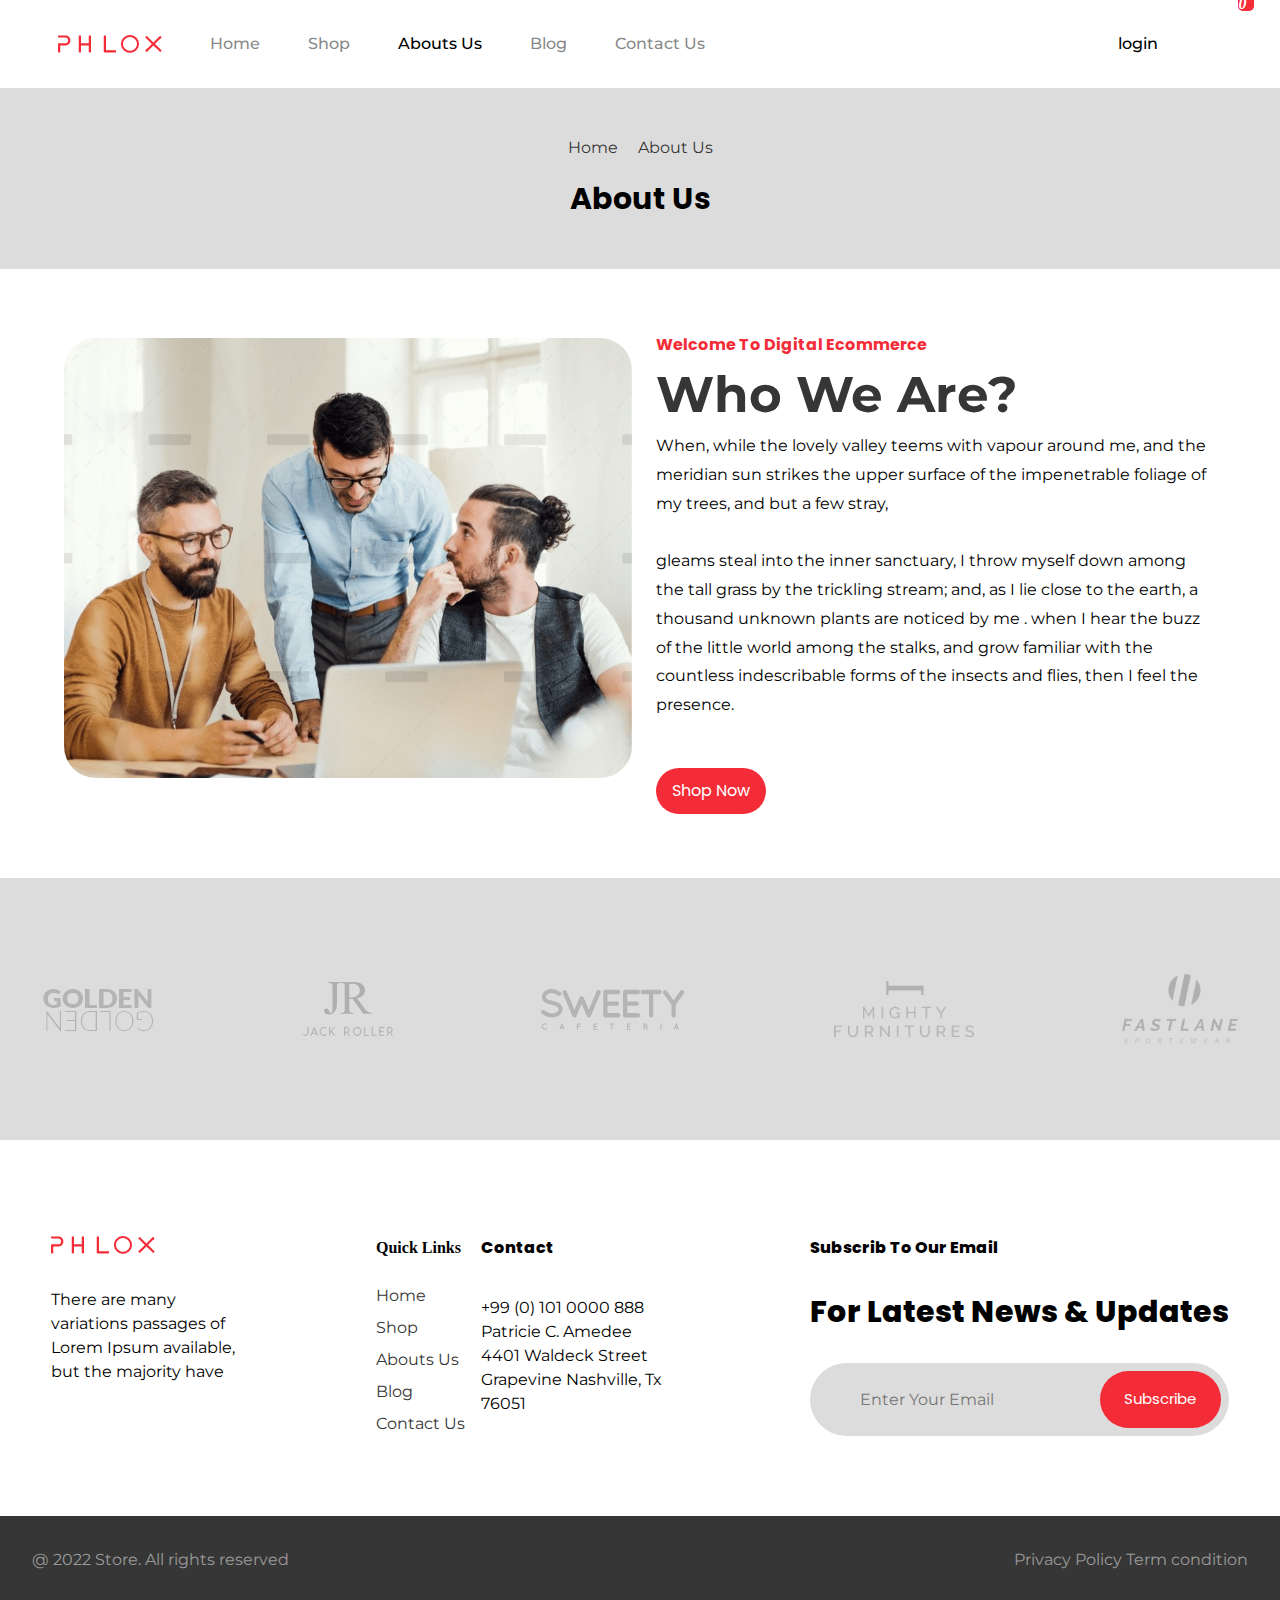
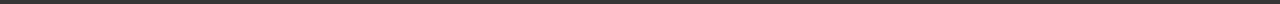
<file: about.html>
<!DOCTYPE html>
<html lang="en">
<head>
    <meta charset="UTF-8">
    <meta name="viewport" content="width=device-width, initial-scale=1.0">
    
    <!--============Google Fonts==============-->
    <link
      href="https://fonts.googleapis.com/css2?family=Montserrat:wght@100;200;300;400;500;600;700;800;900&family=Poppins:wght@100;200;300;400;500;600;700;800;900&display=swap"
      rel="stylesheet"
    />
    <!--============Google Fonts==============-->

    <!--============Icon Cdn==============-->
    <link
      rel="stylesheet"
      href="https://unicons.iconscout.com/release/v4.0.0/css/line.css"
    />
    <!--============Icon Cdn==============-->

    <link rel="stylesheet" href="css/index.css">
    <link rel="stylesheet" href="css/shop.css">
    <link rel="stylesheet" href="css/about.css">
    <script src="js/index.js" defer></script>
    <script src="js/shop.js" defer></script>
    <title>Ecommerce Website</title>
</head>
<body class="home">

    <!-- ====================== Header Section================================ -->

    <header class="primary-header container flex">
        <div class="header-inner-one flex">
            <div class="logo">
                <img src="image/logo.png" alt="">
            </div>
            <button class="mobile-close-btn" data-visible="false" 
            aria-controls="primary-navigation"><i class="uil uil-times-circle"></i>
            </button>             
            <nav>
                <ul id="primary-navigation" data-visible="false"
                class="primary-navigation flex">
                <li><a class="fs-100 fs-montserrat bold-500" href="/index.html">Home</a></li>
                <li><a class="fs-100 fs-montserrat bold-500" href="/shop.html">Shop</a></li>
                <li><a class="active fs-100 fs-montserrat bold-500" href="/about.html">Abouts Us</a></li>
                <li><a class="fs-100 fs-montserrat bold-500" href="/blog.html">Blog</a></li>
                <li><a class="fs-100 fs-montserrat bold-500" href="/contactus.html">Contact Us</a></li>
                </ul>
            </nav>
        </div>

        <div class="header-login flex">
            <p class="fs-100 fs-montserrat bold-500">login</p>
            <i class="uil uil-search"></i>
            <i id="cart-box" aria-controls="cart-icon" class="uil uil-shopping-bag"></i>


            <!-- ================================================ -->

                <!-- Cart Box -->
                <div id="cart-icon" data-visible="false" class="cart-icon">
                    <div class="shopping flex">
                        <p>Shopping Basket</p>
                        <i id="cross-btn" class="uil uil-times"></i>
                    </div>
                    <div class="cart bold-800 flex">
                        <i class="uil uil-shopping-cart-alt"></i>
                        <p>Cart Is Empty</p>
                    </div>
                </div>
            <!-- ================================================ -->


        </div>
        <div class="mobile-open-btn">
            <i class="uil uil-align-right"></i>
        </div>
    </header>

    <!-- ======================End Header Section================================ -->

    <!-- ======================About Feature Section================================ -->

    <section class="shop-feature bg-gray grid">
      <div>
        <p class="fs-montserrat text-black">Home <span aria-haspopup="true" class="margin"></span>About Us</p>
      </div>
      <h2 class="fs-poppins fs-300 bold-700">About Us</h2>
    </section>

    <!-- ======================About Feature Section================================ -->

    <!-- ============================About Main Section======================= -->

    <section class="about-section grid">
      <div>
        <img src="image/about-us.png" alt="">
      </div>
      <div class="about-info">
        <h3 class="fs-poppins fs-200 text-red">Welcome To Digital Ecommerce</h3>
        <h1 class="fs-montserrat fs-500 text-black">Who We Are?</h1>
        <p class="fs-montserrat fs-100">When, while the lovely valley teems with vapour
        around me, and the meridian sun strikes the upper
        surface of the impenetrable foliage of my trees, and
        but a few stray, <br><br>

          gleams steal into the inner sanctuary, I throw
          myself down among the tall grass by the trickling
          stream; and, as I lie close to the earth, a 
          thousand unknown plants are noticed by me . 
          when I hear the buzz of the little world among the 
          stalks, and grow familiar with the countless
          indescribable forms of the insects and flies, then          
          I feel the presence.</p>

          <div class="about-btn">
            <button class="large-btn bg-red text-white fs-poppins">Shop Now</button>
          </div>
      </div>
    </section>

    <!-- ============================About Main Section======================= -->

    <!-- =================== Brands Section========================== -->

    <section class="brands grid">
      <div>
          <img src="image/br-1.png" alt="">
      </div>
      <div>
          <img src="image/br-2.png" alt="">
      </div>
      <div>
          <img src="image/br-3.png" alt="">
      </div>
      <div>
          <img src="image/br-4.png" alt="">
      </div>
      <div>
          <img src="image/br-5.png" alt="">
      </div>
  </section>

  <!-- =================== Brands Section========================== -->

  <!-- =================== Footer Section========================== -->

  <section class="footer grid">
    <div class="footer-logo grid">
        <img src="image/logo.png" alt="">
        <p class="fs-montserrat fs-100">There are many variations passages of Lorem Ipsum available,
            but the majority have
        </p>
        <div class="social-media flex">
            <i class="uil uil-facebook"></i>
            <i class="uil uil-instagram"></i>
            <i class="uil uil-twitter"></i>
            <i class="uil uil-linkedin"></i>
        </div>
    </div>
        <div class="footer-menu grid">
            <h3>Quick Links</h3>
            <ul>
            <li><a class="fs-100 fs-montserrat text-black" href="/index.html">Home</a></li>
            <li><a class="fs-100 fs-montserrat text-black" href="/shop.html">Shop</a></li>
            <li><a class="fs-100 fs-montserrat text-black" href="/about.html">Abouts Us</a></li>
            <li><a class="fs-100 fs-montserrat text-black" href="/blog.html">Blog</a></li>
            <li><a class="fs-100 fs-montserrat text-black" href="/contactus.html">Contact Us</a></li>
            </ul>
        </div>
        <div class="contact grid">
            <h3 class="fs-poppins fs-200 bold-800">Contact</h3>
            <p class="fs-montserrat">+99 (0) 101 0000 888 Patricie C. Amedee 4401 Waldeck 
                Street Grapevine Nashville, Tx 76051
            </p>
        </div>
        <div class="emails grid">
            <h3 class="fs-poppins fs-200 bold-800">Subscrib To Our Email</h3>
            <p class="updates fs-poppins fs-300 bold-800">For Latest News & Updates</p>
        
        <div class="inputField flex bg-gray">
            <input type="email" placeholder="Enter Your Email"
            class="fs-montserrat bg-gray">
            <button class="bg-red text-white fs-poppins fs-50">Subscribe</button>
        </div>
    </div>
</section>

<!-- =================== Footer Section========================== -->


<!-- =================== CopyRight Section========================== -->

<section class="copyRight">
    <p class="c-font fs-montserrat fs-100">@ 2022 Store. All rights reserved</p>
    <p class="fs-montserrat fs-100 text-align p-top">Privacy Policy Term condition</p>
</section>



</section>
</body>
</html>
</file>
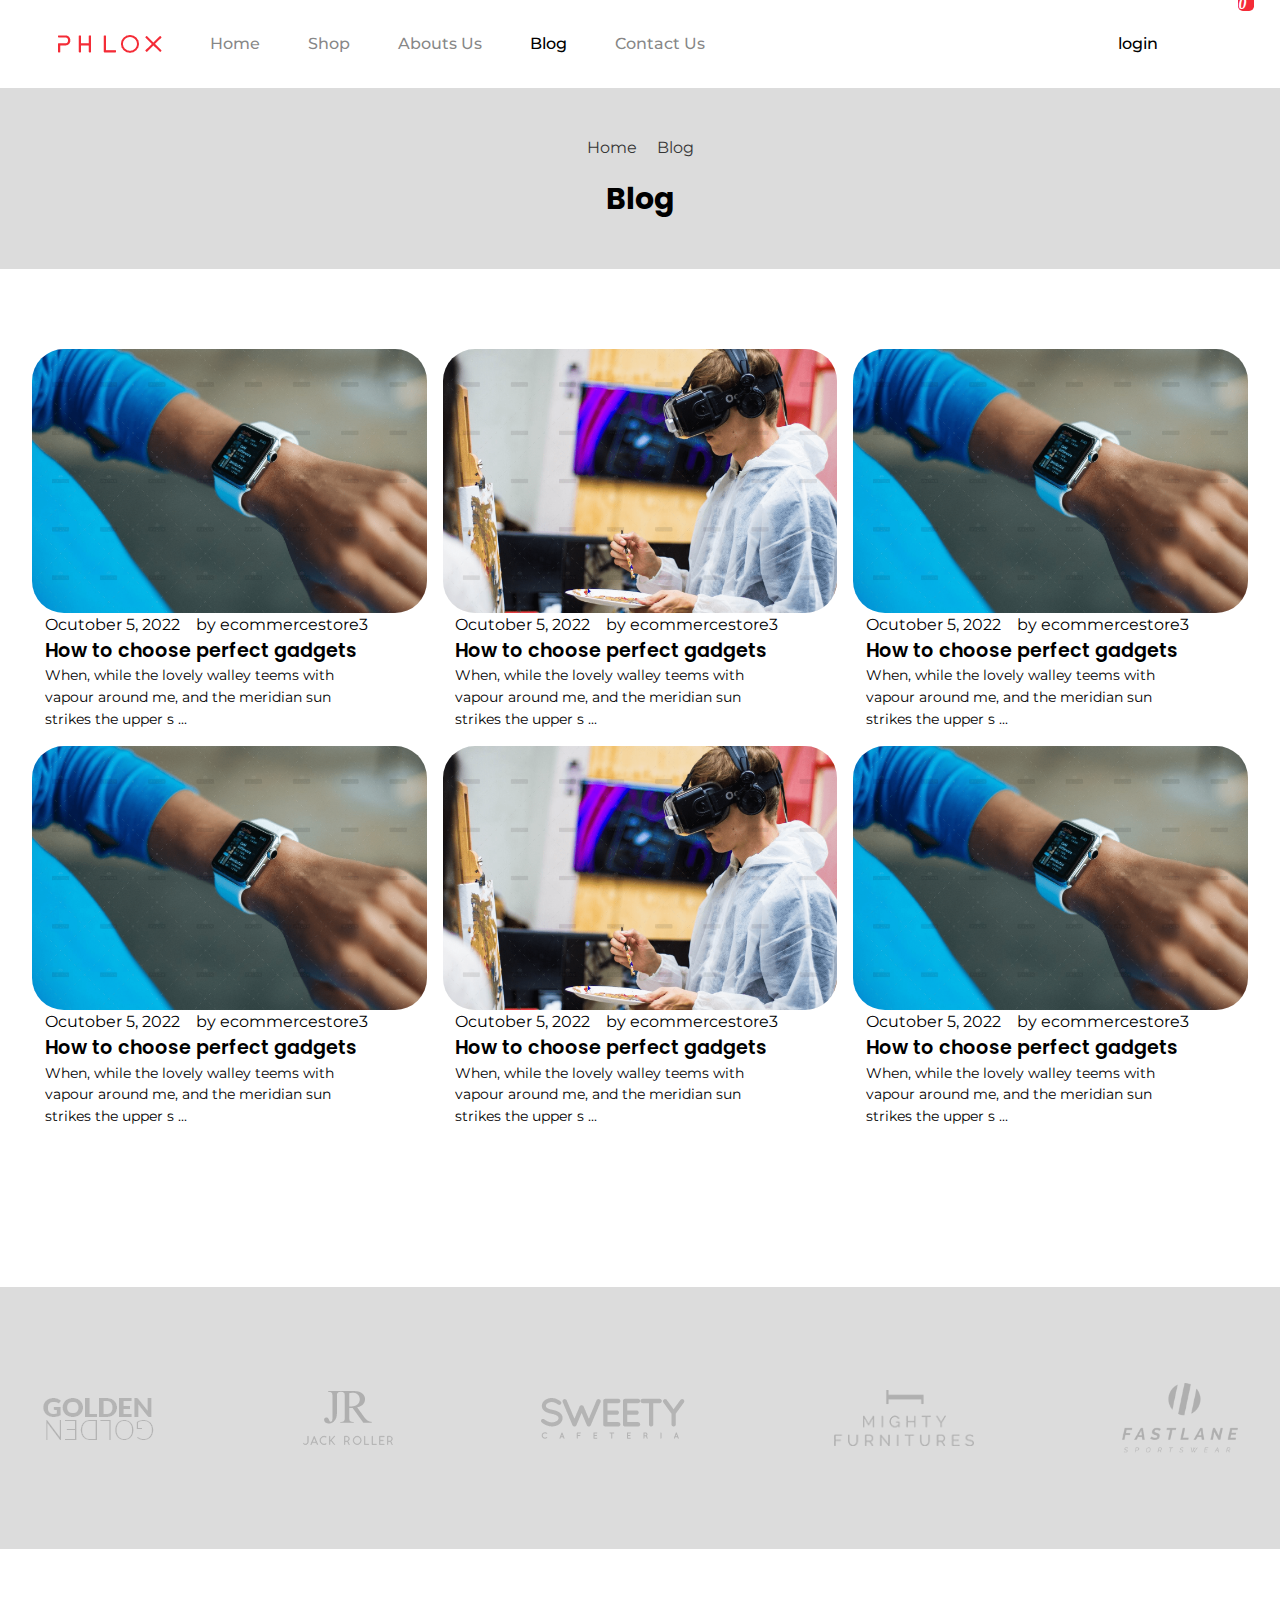
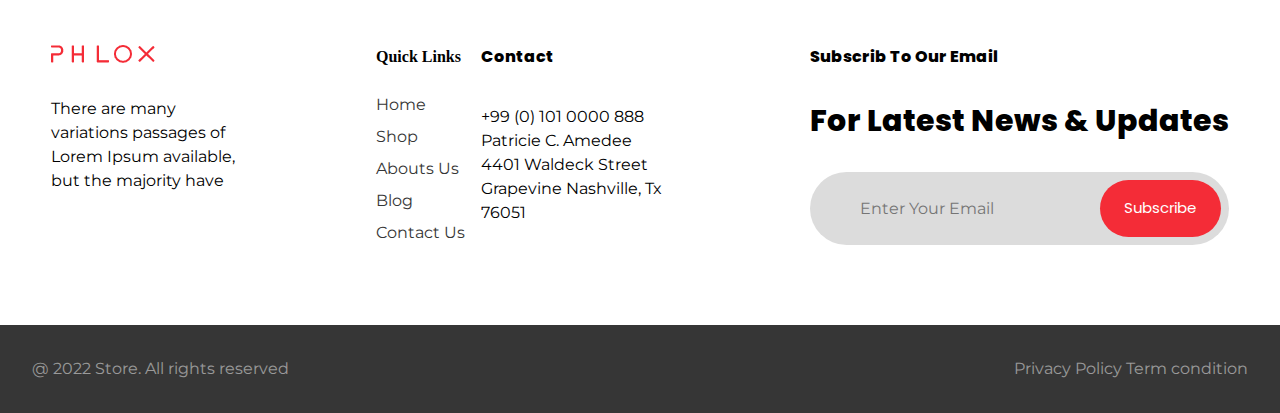
<file: blog.html>
<!DOCTYPE html>
<html lang="en">
<head>
    <meta charset="UTF-8">
    <meta name="viewport" content="width=device-width, initial-scale=1.0">
    
    <!--============Google Fonts==============-->
    <link
      href="https://fonts.googleapis.com/css2?family=Montserrat:wght@100;200;300;400;500;600;700;800;900&family=Poppins:wght@100;200;300;400;500;600;700;800;900&display=swap"
      rel="stylesheet"
    />
    <!--============Google Fonts==============-->

    <!--============Icon Cdn==============-->
    <link
      rel="stylesheet"
      href="https://unicons.iconscout.com/release/v4.0.0/css/line.css"
    />
    <!--============Icon Cdn==============-->

    <link rel="stylesheet" href="css/index.css">
    <link rel="stylesheet" href="css/shop.css">
    <link rel="stylesheet" href="css/about.css">
    <link rel="stylesheet" href="css/blog.css">
    <script src="js/index.js" defer></script>
    <script src="js/shop.js" defer></script>
    <title>Ecommerce Website</title>
</head>
<body class="home">

    <!-- ====================== Header Section================================ -->

    <header class="primary-header container flex">
        <div class="header-inner-one flex">
            <div class="logo">
                <img src="image/logo.png" alt="">
            </div>
            <button class="mobile-close-btn" data-visible="false" 
            aria-controls="primary-navigation"><i class="uil uil-times-circle"></i>
            </button>             
            <nav>
                <ul id="primary-navigation" data-visible="false"
                class="primary-navigation flex">
                <li><a class="fs-100 fs-montserrat bold-500" href="/index.html">Home</a></li>
                <li><a class="fs-100 fs-montserrat bold-500" href="/shop.html">Shop</a></li>
                <li><a class="fs-100 fs-montserrat bold-500" href="/about.html">Abouts Us</a></li>
                <li><a class="active fs-100 fs-montserrat bold-500" href="/blog.html">Blog</a></li>
                <li><a class="fs-100 fs-montserrat bold-500" href="/contactus.html">Contact Us</a></li>
                </ul>
            </nav>
        </div>

        <div class="header-login flex">
            <p class="fs-100 fs-montserrat bold-500">login</p>
            <i class="uil uil-search"></i>
            <i id="cart-box" aria-controls="cart-icon" class="uil uil-shopping-bag"></i>


            <!-- ================================================ -->

                <!-- Cart Box -->
                <div id="cart-icon" data-visible="false" class="cart-icon">
                    <div class="shopping flex">
                        <p>Shopping Basket</p>
                        <i id="cross-btn" class="uil uil-times"></i>
                    </div>
                    <div class="cart bold-800 flex">
                        <i class="uil uil-shopping-cart-alt"></i>
                        <p>Cart Is Empty</p>
                    </div>
                </div>
            <!-- ================================================ -->


        </div>
        <div class="mobile-open-btn">
            <i class="uil uil-align-right"></i>
        </div>
    </header>

    <!-- ======================End Header Section================================ -->

    <!-- ======================Blog Feature Section================================ -->

    <section class="shop-feature bg-gray grid">
      <div>
        <p class="fs-montserrat text-black">Home <span aria-haspopup="true" class="margin"></span>Blog</p>
      </div>
      <h2 class="fs-poppins fs-300 bold-700">Blog</h2>
    </section>

    <!-- ======================Blog Feature Section================================ -->

    <!-- ============================Blog Main Section======================= -->


    <!-- ================Heading Recent News++++++++++++++++++++++++++ -->

  <section class="recent-news blog grid">

      <!-- ======================================================== -->
      <div class="news">
          <img src="image/news-2.png" alt="">
          <div class="fs-montserrat fs-100 padding-inline flex">
              <p>Ocutober 5, 2022</p>
              <p>by ecommercestore3</p>
          </div>
          <h2 class="fs-poppins padding-inline fs-200 bold-600">How to choose perfect gadgets</h2>
          <p class="fs-montserrat padding-inline fs-100">
              When, while the lovely walley teems with vapour around me,
              and the meridian sun strikes the upper s ...
          </p>
      </div>
      <!-- ======================================================== -->

      <!-- ======================================================== -->
      <div class="news">
          <img src="image/news-1.png" alt="">
          <div class="fs-montserrat fs-100 padding-inline flex">
              <p>Ocutober 5, 2022</p>
              <p>by ecommercestore3</p>
          </div>
          <h2 class="fs-poppins padding-inline fs-200 bold-600">How to choose perfect gadgets</h2>
          <p class="fs-montserrat padding-inline fs-100">
              When, while the lovely walley teems with vapour around me,
              and the meridian sun strikes the upper s ...
          </p>
      </div>
      <!-- ======================================================== -->

      <!-- ======================================================== -->
      <div class="news">
          <img src="image/news-2.png" alt="">
          <div class="fs-montserrat fs-100 padding-inline flex">
              <p>Ocutober 5, 2022</p>
              <p>by ecommercestore3</p>
          </div>
          <h2 class="fs-poppins padding-inline fs-200 bold-600">How to choose perfect gadgets</h2>
          <p class="fs-montserrat padding-inline fs-100">
              When, while the lovely walley teems with vapour around me,
              and the meridian sun strikes the upper s ...
          </p>
      </div>
      <!-- ======================================================== -->
       <!-- ======================================================== -->
       <div class="news">
        <img src="image/news-2.png" alt="">
        <div class="fs-montserrat fs-100 padding-inline flex">
            <p>Ocutober 5, 2022</p>
            <p>by ecommercestore3</p>
        </div>
        <h2 class="fs-poppins padding-inline fs-200 bold-600">How to choose perfect gadgets</h2>
        <p class="fs-montserrat padding-inline fs-100">
            When, while the lovely walley teems with vapour around me,
            and the meridian sun strikes the upper s ...
        </p>
    </div>
    <!-- ======================================================== -->

    <!-- ======================================================== -->
    <div class="news">
        <img src="image/news-1.png" alt="">
        <div class="fs-montserrat fs-100 padding-inline flex">
            <p>Ocutober 5, 2022</p>
            <p>by ecommercestore3</p>
        </div>
        <h2 class="fs-poppins padding-inline fs-200 bold-600">How to choose perfect gadgets</h2>
        <p class="fs-montserrat padding-inline fs-100">
            When, while the lovely walley teems with vapour around me,
            and the meridian sun strikes the upper s ...
        </p>
    </div>
    <!-- ======================================================== -->

    <!-- ======================================================== -->
    <div class="news">
        <img src="image/news-2.png" alt="">
        <div class="fs-montserrat fs-100 padding-inline flex">
            <p>Ocutober 5, 2022</p>
            <p>by ecommercestore3</p>
        </div>
        <h2 class="fs-poppins padding-inline fs-200 bold-600">How to choose perfect gadgets</h2>
        <p class="fs-montserrat padding-inline fs-100">
            When, while the lovely walley teems with vapour around me,
            and the meridian sun strikes the upper s ...
        </p>
    </div>
    <!-- ======================================================== -->
    </section>
      
      <!-- ================Heading Recent News++++++++++++++++++++++++++ -->





    <!-- =================== Brands Section========================== -->

    <section class="brands grid">
      <div>
          <img src="image/br-1.png" alt="">
      </div>
      <div>
          <img src="image/br-2.png" alt="">
      </div>
      <div>
          <img src="image/br-3.png" alt="">
      </div>
      <div>
          <img src="image/br-4.png" alt="">
      </div>
      <div>
          <img src="image/br-5.png" alt="">
      </div>
  </section>

  <!-- =================== Brands Section========================== -->

  <!-- =================== Footer Section========================== -->

  <section class="footer grid">
    <div class="footer-logo grid">
        <img src="image/logo.png" alt="">
        <p class="fs-montserrat fs-100">There are many variations passages of Lorem Ipsum available,
            but the majority have
        </p>
        <div class="social-media flex">
            <i class="uil uil-facebook"></i>
            <i class="uil uil-instagram"></i>
            <i class="uil uil-twitter"></i>
            <i class="uil uil-linkedin"></i>
        </div>
    </div>
        <div class="footer-menu grid">
            <h3>Quick Links</h3>
            <ul>
            <li><a class="fs-100 fs-montserrat text-black" href="/index.html">Home</a></li>
            <li><a class="fs-100 fs-montserrat text-black" href="/shop.html">Shop</a></li>
            <li><a class="fs-100 fs-montserrat text-black" href="/about.html">Abouts Us</a></li>
            <li><a class="fs-100 fs-montserrat text-black" href="/blog.html">Blog</a></li>
            <li><a class="fs-100 fs-montserrat text-black" href="/contactus.html">Contact Us</a></li>
            </ul>
        </div>
        <div class="contact grid">
            <h3 class="fs-poppins fs-200 bold-800">Contact</h3>
            <p class="fs-montserrat">+99 (0) 101 0000 888 Patricie C. Amedee 4401 Waldeck 
                Street Grapevine Nashville, Tx 76051
            </p>
        </div>
        <div class="emails grid">
            <h3 class="fs-poppins fs-200 bold-800">Subscrib To Our Email</h3>
            <p class="updates fs-poppins fs-300 bold-800">For Latest News & Updates</p>
        
        <div class="inputField flex bg-gray">
            <input type="email" placeholder="Enter Your Email"
            class="fs-montserrat bg-gray">
            <button class="bg-red text-white fs-poppins fs-50">Subscribe</button>
        </div>
    </div>
</section>

<!-- =================== Footer Section========================== -->


<!-- =================== CopyRight Section========================== -->

<section class="copyRight">
    <p class="c-font fs-montserrat fs-100">@ 2022 Store. All rights reserved</p>
    <p class="fs-montserrat fs-100 text-align p-top">Privacy Policy Term condition</p>
</section>



</section>
</body>
</html>
</file>
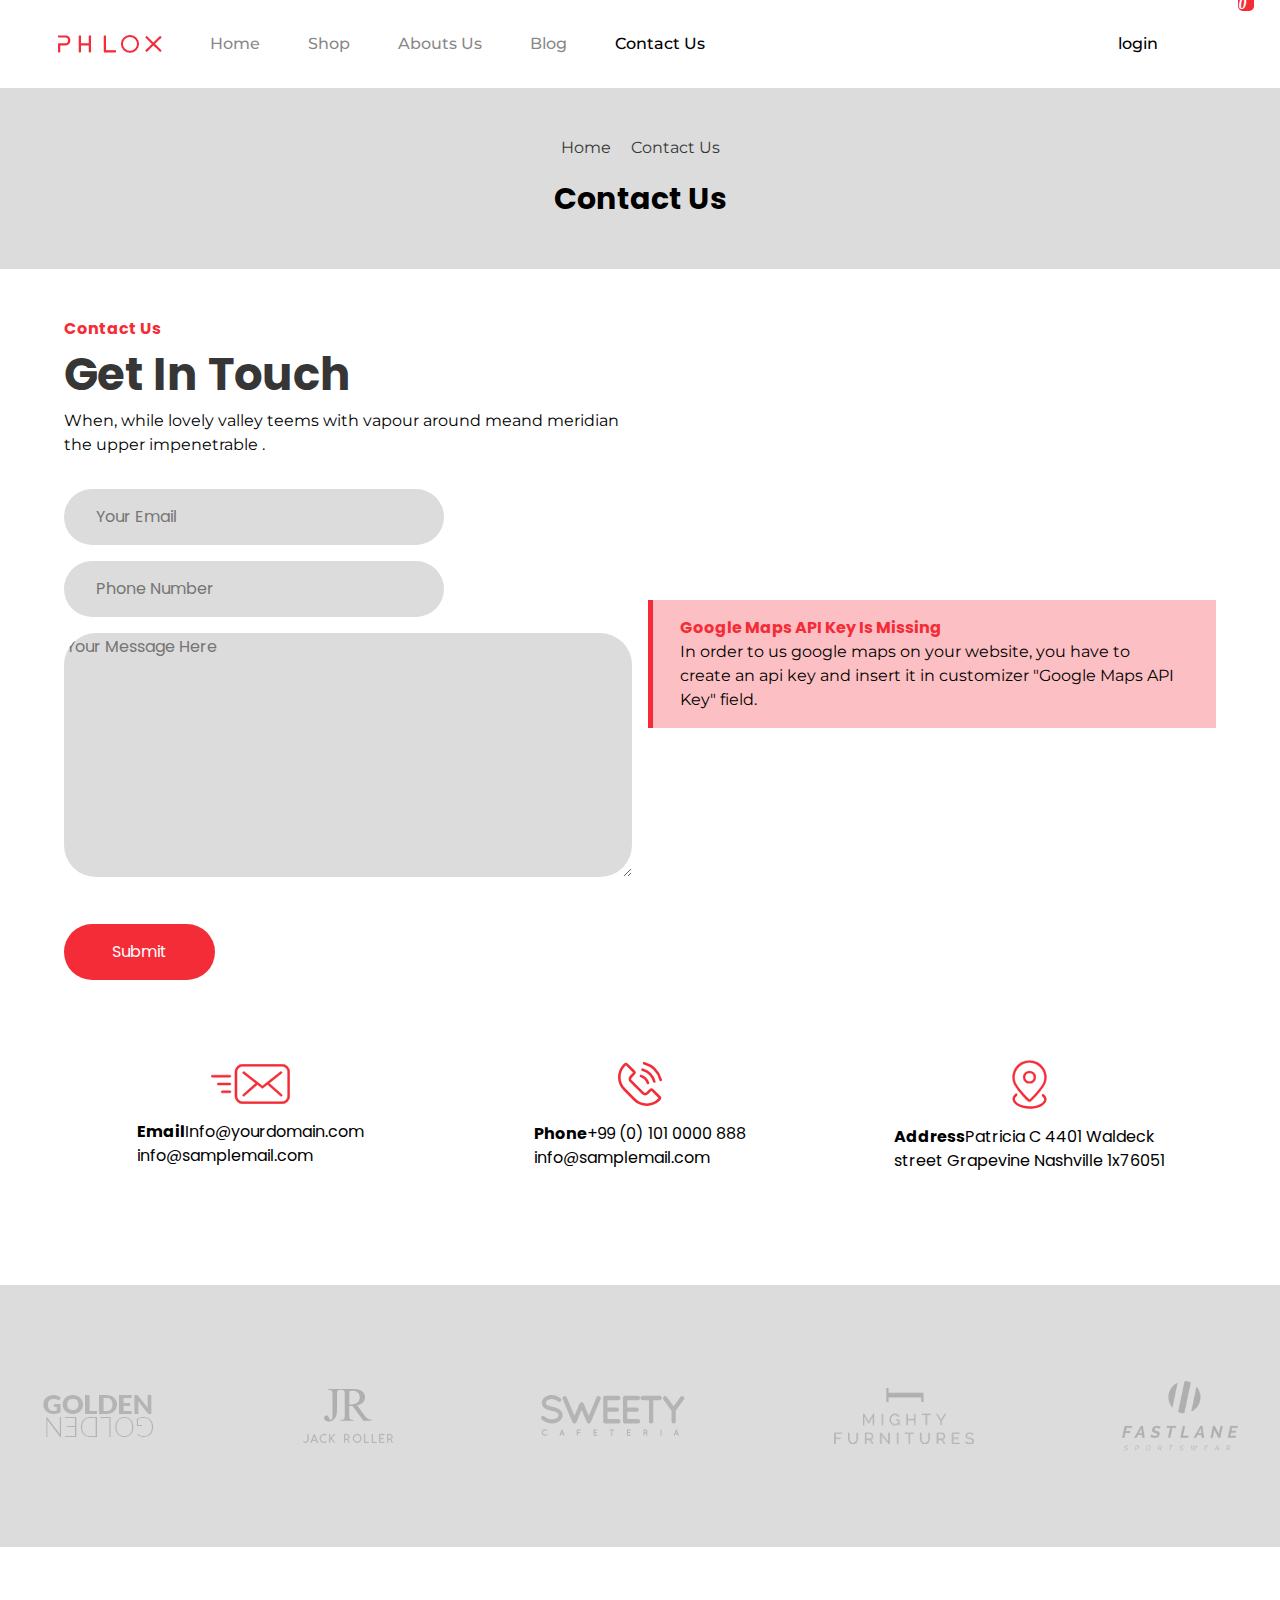
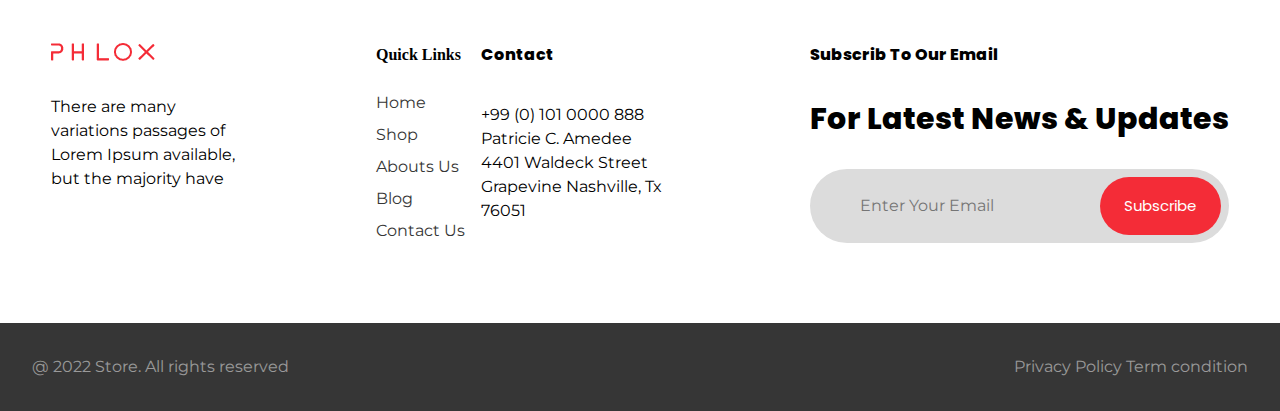
<file: contactus.html>
<!DOCTYPE html>
<html lang="en">
<head>
    <meta charset="UTF-8">
    <meta name="viewport" content="width=device-width, initial-scale=1.0">
    
    <!--============Google Fonts==============-->
    <link
      href="https://fonts.googleapis.com/css2?family=Montserrat:wght@100;200;300;400;500;600;700;800;900&family=Poppins:wght@100;200;300;400;500;600;700;800;900&display=swap"
      rel="stylesheet"
    />
    <!--============Google Fonts==============-->

    <!--============Icon Cdn==============-->
    <link
      rel="stylesheet"
      href="https://unicons.iconscout.com/release/v4.0.0/css/line.css"
    />
    <!--============Icon Cdn==============-->

    <link rel="stylesheet" href="css/index.css">
    <link rel="stylesheet" href="css/shop.css">
    <link rel="stylesheet" href="css/about.css">
    <link rel="stylesheet" href="css/contactus.css">
    <link rel="stylesheet" href="css/blog.css">
    <script src="js/index.js" defer></script>
    <script src="js/shop.js" defer></script>
    <title>Ecommerce Website</title>
</head>
<body class="home">

    <!-- ====================== Header Section================================ -->

    <header class="primary-header container flex">
        <div class="header-inner-one flex">
            <div class="logo">
                <img src="image/logo.png" alt="">
            </div>
            <button class="mobile-close-btn" data-visible="false" 
            aria-controls="primary-navigation"><i class="uil uil-times-circle"></i>
            </button>             
            <nav>
                <ul id="primary-navigation" data-visible="false"
                class="primary-navigation flex">
                <li><a class="fs-100 fs-montserrat bold-500" href="/index.html">Home</a></li>
                <li><a class="fs-100 fs-montserrat bold-500" href="/shop.html">Shop</a></li>
                <li><a class="fs-100 fs-montserrat bold-500" href="/about.html">Abouts Us</a></li>
                <li><a class="fs-100 fs-montserrat bold-500" href="/blog.html">Blog</a></li>
                <li><a class="active fs-100 fs-montserrat bold-500" href="/contactus.html">Contact Us</a></li>
                </ul>
            </nav>
        </div>

        <div class="header-login flex">
            <p class="fs-100 fs-montserrat bold-500">login</p>
            <i class="uil uil-search"></i>
            <i id="cart-box" aria-controls="cart-icon" class="uil uil-shopping-bag"></i>


            <!-- ================================================ -->

                <!-- Cart Box -->
                <div id="cart-icon" data-visible="false" class="cart-icon">
                    <div class="shopping flex">
                        <p>Shopping Basket</p>
                        <i id="cross-btn" class="uil uil-times"></i>
                    </div>
                    <div class="cart bold-800 flex">
                        <i class="uil uil-shopping-cart-alt"></i>
                        <p>Cart Is Empty</p>
                    </div>
                </div>
            <!-- ================================================ -->


        </div>
        <div class="mobile-open-btn">
            <i class="uil uil-align-right"></i>
        </div>
    </header>

    <!-- ======================End Header Section================================ -->

    <!-- ======================Contact Feature Section================================ -->

    <section class="shop-feature bg-gray grid">
      <div>
        <p class="fs-montserrat text-black">Home <span aria-haspopup="true" class="margin"></span>Contact Us</p>
      </div>
      <h2 class="fs-poppins fs-300 bold-700">Contact Us</h2>
    </section>

    <!-- ======================Contact Feature Section================================ -->

    <!-- ============================Contact Main Section======================= -->

    <section class="contact-us grid">
      <div class="contact-info">
        <div>
          <h1 class="fs-poppins text-red fs-200">Contact Us</h1>
          <h3 class="fs-poppins text-black fs-400">Get In Touch</h3>
          <p class="fs-montserrat fs-100">When, while lovely valley teems with vapour
            around meand meridian the upper impenetrable .
          </p>
        </div>
            <form action="#" class="contact-form grid">
              <div class="grid">
                <input type="email" class="bg-gray text-black fs-poppins" placeholder="Your Email">
              </div>
              <div class="grid">
                <input type="text" class="bg-gray text-black fs-poppins" placeholder="Phone Number">
              </div>
              <div>
                <textarea class="bg-gray text-black fs-poppins" rows="10" placeholder="Your Message Here"></textarea>
              </div>
              <div class="contact-btn">
                <button class="large-btn bg-red text-white fs-poppins">Submit</button>
              </div>
            </form>
          </div>


            <!-- ===================Map=================== -->
            <div>
              <div class="map">
                <h4 class="fs-poppins fs-200 text-red">Google Maps API Key Is Missing</h4>
                <p class="fs-montserrat fs-100">In order to us google 
                  maps on your website, you have to create an 
                  api key and insert it in customizer "Google Maps API Key" field.
                </p>
              </div>
            </div>
    </section>

    <!-- ========================Support Section================= -->
    
    <section class="support-container grid">

      <!-- ====================1===================== -->
      <div class="support-info grid">
        <div class="support-img grid">
          <img src="image/sup-1.svg" alt="">
        </div>
        <div>
          <p class="fs-100 fs-poppins">
            <span class="fs-200 fs-poppins 
            bold-700">Email</span>Info@yourdomain.com
          </p>
          <p class="fs-poppins fs-100">info@samplemail.com</p>
        </div>
      </div>

      <!-- ====================2===================== -->
      <div class="support-info grid">
        <div class="support-img grid">
          <img src="image/sup-2.svg" alt="">
        </div>
        <div>
          <p class="fs-100 fs-poppins">
            <span class="fs-200 fs-poppins 
            bold-700">Phone</span>+99 (0) 101 0000 888
          </p>
          <p class="fs-poppins fs-100">info@samplemail.com</p>
        </div>
      </div>

      <!-- ====================3===================== -->
      <div class="support-info grid">
        <div class="support-img grid">
          <img src="image/sup-3.svg" alt="">
        </div>
        <div>
          <p class="fs-100 fs-poppins">
            <span class="fs-200 fs-poppins 
            bold-700">Address</span>Patricia C 4401 Waldeck
          </p>
          <p class="fs-poppins fs-100">street Grapevine Nashville 1x76051</p>
        </div>
      </div>

    </section>

    <!-- ============================Contact Main Section======================= -->

     <!-- =================== Brands Section========================== -->

     <section class="brands grid">
      <div>
          <img src="image/br-1.png" alt="">
      </div>
      <div>
          <img src="image/br-2.png" alt="">
      </div>
      <div>
          <img src="image/br-3.png" alt="">
      </div>
      <div>
          <img src="image/br-4.png" alt="">
      </div>
      <div>
          <img src="image/br-5.png" alt="">
      </div>
  </section>

  <!-- =================== Brands Section========================== -->

  <!-- =================== Footer Section========================== -->

  <section class="footer grid">
    <div class="footer-logo grid">
        <img src="image/logo.png" alt="">
        <p class="fs-montserrat fs-100">There are many variations passages of Lorem Ipsum available,
            but the majority have
        </p>
        <div class="social-media flex">
            <i class="uil uil-facebook"></i>
            <i class="uil uil-instagram"></i>
            <i class="uil uil-twitter"></i>
            <i class="uil uil-linkedin"></i>
        </div>
    </div>
        <div class="footer-menu grid">
            <h3>Quick Links</h3>
            <ul>
            <li><a class="fs-100 fs-montserrat text-black" href="/index.html">Home</a></li>
            <li><a class="fs-100 fs-montserrat text-black" href="/shop.html">Shop</a></li>
            <li><a class="fs-100 fs-montserrat text-black" href="/about.html">Abouts Us</a></li>
            <li><a class="fs-100 fs-montserrat text-black" href="/blog.html">Blog</a></li>
            <li><a class="fs-100 fs-montserrat text-black" href="/contactus.html">Contact Us</a></li>
            </ul>
        </div>
        <div class="contact grid">
            <h3 class="fs-poppins fs-200 bold-800">Contact</h3>
            <p class="fs-montserrat">+99 (0) 101 0000 888 Patricie C. Amedee 4401 Waldeck 
                Street Grapevine Nashville, Tx 76051
            </p>
        </div>
        <div class="emails grid">
            <h3 class="fs-poppins fs-200 bold-800">Subscrib To Our Email</h3>
            <p class="updates fs-poppins fs-300 bold-800">For Latest News & Updates</p>
        
        <div class="inputField flex bg-gray">
            <input type="email" placeholder="Enter Your Email"
            class="fs-montserrat bg-gray">
            <button class="bg-red text-white fs-poppins fs-50">Subscribe</button>
        </div>
    </div>
</section>

<!-- =================== Footer Section========================== -->


<!-- =================== CopyRight Section========================== -->

<section class="copyRight">
    <p class="c-font fs-montserrat fs-100">@ 2022 Store. All rights reserved</p>
    <p class="fs-montserrat fs-100 text-align p-top">Privacy Policy Term condition</p>
</section>



</section>
</body>
</html>
</file>
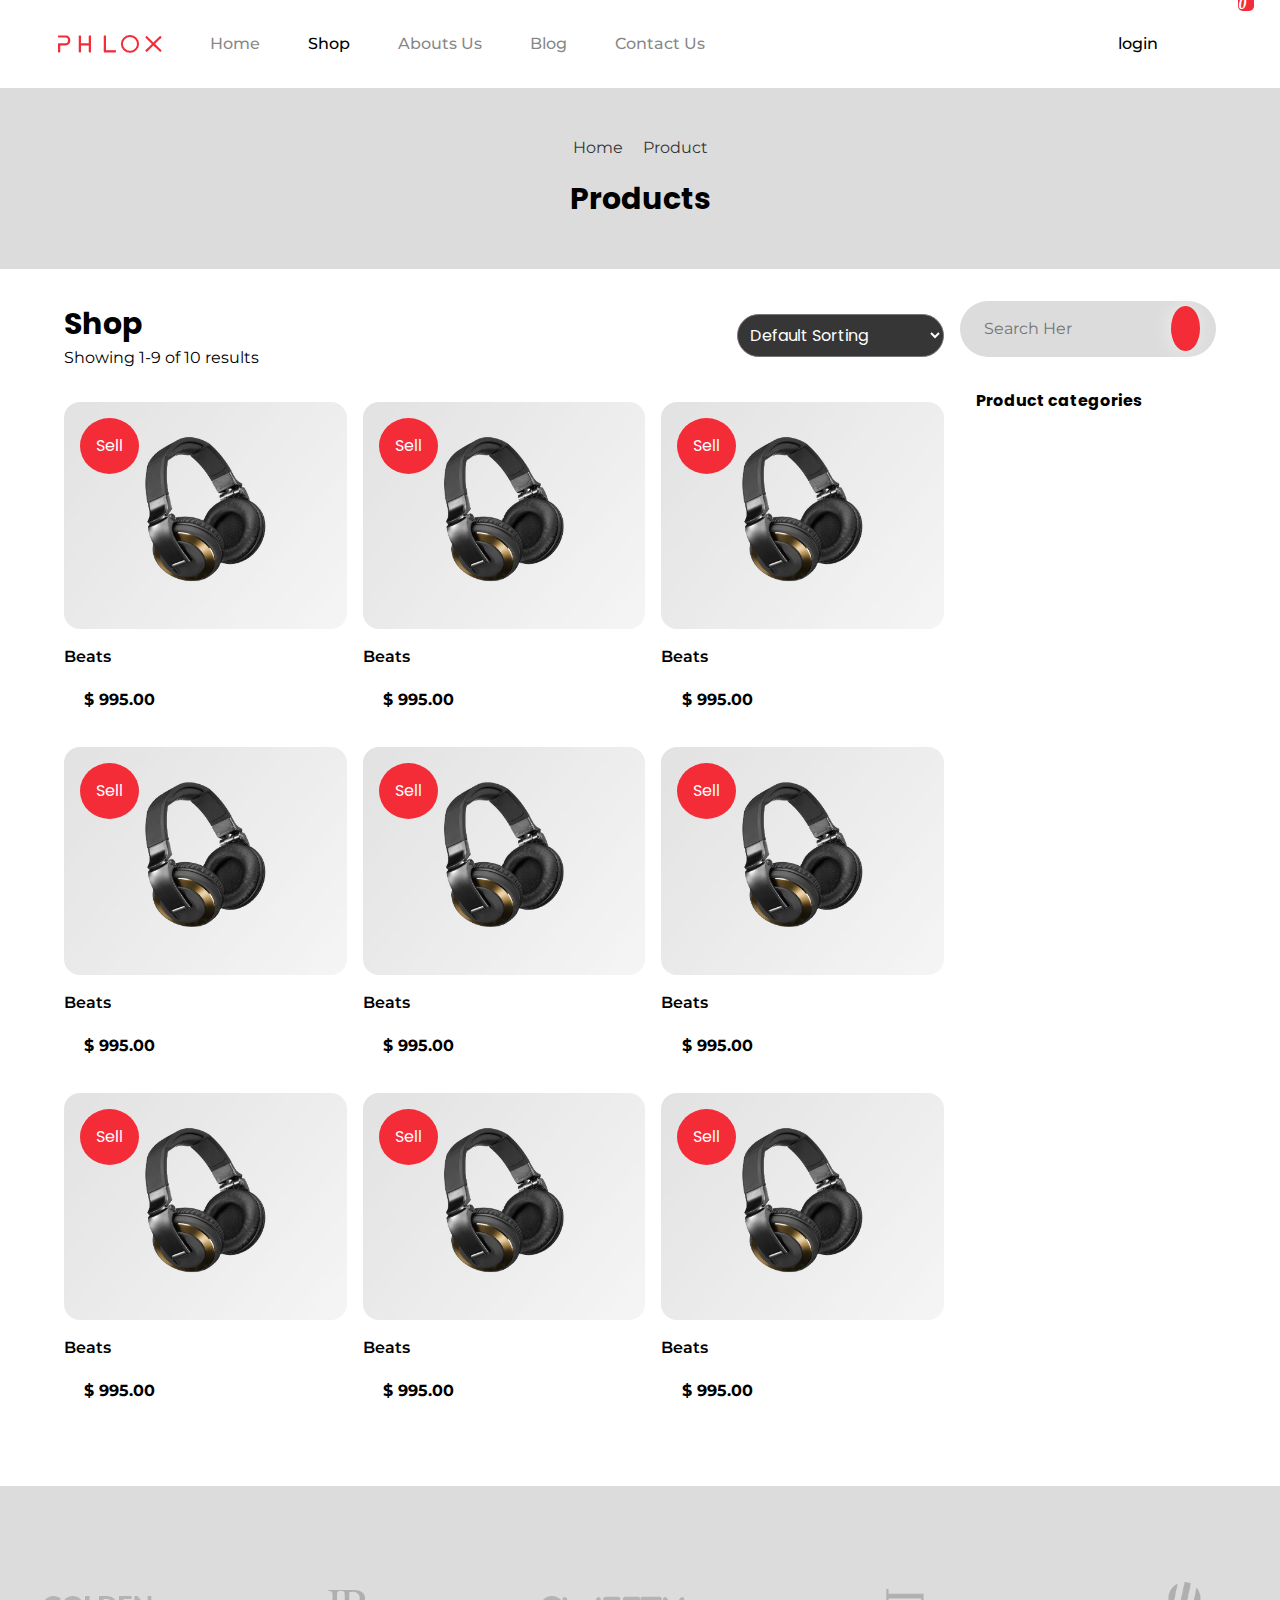
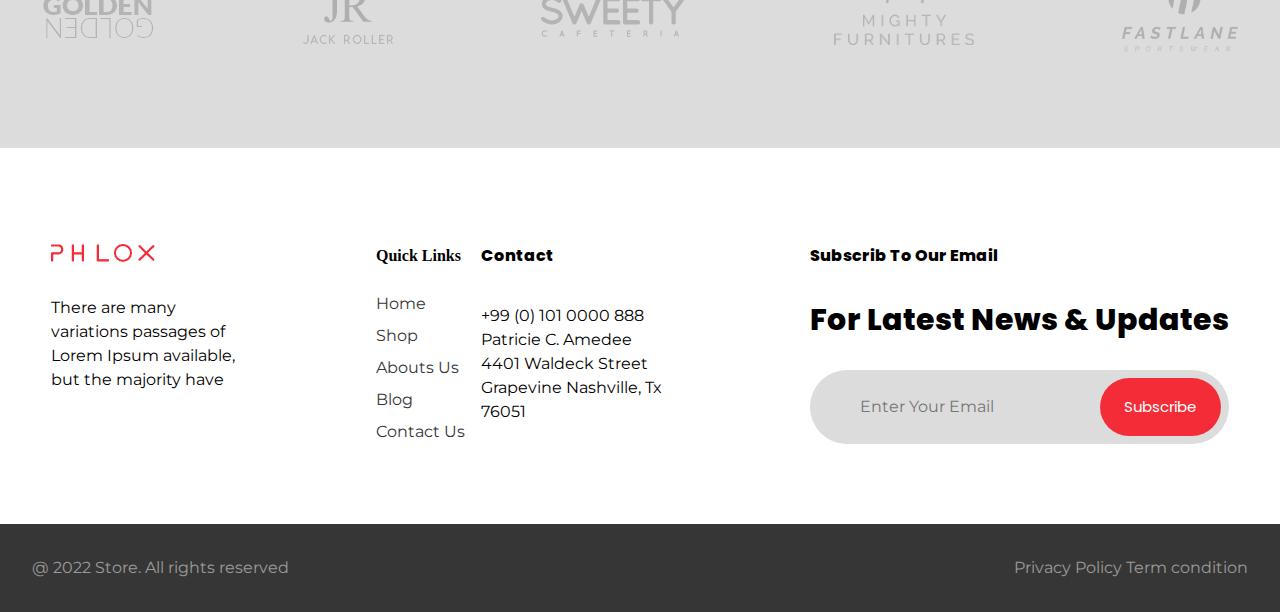
<file: shop.html>
<!DOCTYPE html>
<html lang="en">
<head>
    <meta charset="UTF-8">
    <meta name="viewport" content="width=device-width, initial-scale=1.0">
    
    <!--============Google Fonts==============-->
    <link
      href="https://fonts.googleapis.com/css2?family=Montserrat:wght@100;200;300;400;500;600;700;800;900&family=Poppins:wght@100;200;300;400;500;600;700;800;900&display=swap"
      rel="stylesheet"
    />
    <!--============Google Fonts==============-->

    <!--============Icon Cdn==============-->
    <link
      rel="stylesheet"
      href="https://unicons.iconscout.com/release/v4.0.0/css/line.css"
    />
    <!--============Icon Cdn==============-->

    <link rel="stylesheet" href="css/index.css">
    <link rel="stylesheet" href="css/shop.css">
    <script src="js/index.js" defer></script>
    <script src="js/shop.js" defer></script>
    <title>Ecommerce Website</title>
</head>
<body class="home">

    <!-- ====================== Header Section================================ -->

    <header class="primary-header container flex">
        <div class="header-inner-one flex">
            <div class="logo">
                <img src="image/logo.png" alt="">
            </div>
            <button class="mobile-close-btn" data-visible="false" 
            aria-controls="primary-navigation"><i class="uil uil-times-circle"></i>
            </button>             
            <nav>
                <ul id="primary-navigation" data-visible="false"
                class="primary-navigation flex">
                <li><a class="fs-100 fs-montserrat bold-500" href="/index.html">Home</a></li>
                <li><a class="active fs-100 fs-montserrat bold-500" href="/shop.html">Shop</a></li>
                <li><a class="fs-100 fs-montserrat bold-500" href="/about.html">Abouts Us</a></li>
                <li><a class="fs-100 fs-montserrat bold-500" href="/blog.html">Blog</a></li>
                <li><a class="fs-100 fs-montserrat bold-500" href="/contactus.html">Contact Us</a></li>
                </ul>
            </nav>
        </div>

        <div class="header-login flex">
            <p class="fs-100 fs-montserrat bold-500">login</p>
            <i class="uil uil-search"></i>
            <i id="cart-box" aria-controls="cart-icon" class="uil uil-shopping-bag"></i>


            <!-- ================================================ -->

                <!-- Cart Box -->
                <div id="cart-icon" data-visible="false" class="cart-icon">
                    <div class="shopping flex">
                        <p>Shopping Basket</p>
                        <i id="cross-btn" class="uil uil-times"></i>
                    </div>
                    <div class="cart bold-800 flex">
                        <i class="uil uil-shopping-cart-alt"></i>
                        <p>Cart Is Empty</p>
                    </div>
                </div>
            <!-- ================================================ -->


        </div>
        <div class="mobile-open-btn">
            <i class="uil uil-align-right"></i>
        </div>
    </header>

    <!-- ======================End Header Section================================ -->
    
    <!-- ======================Shop Section================================ -->


    <!-- ======================Shop Feature Section================================ -->

    <section class="shop-feature bg-gray grid">
      <div>
        <p class="fs-montserrat text-black">Home <span aria-haspopup="true" class="margin"></span>Product</p>
      </div>
      <h2 class="fs-poppins fs-300 bold-700">Products</h2>
    </section>

    <!-- ======================Shop Feature Section================================ -->

    <!-- ======================Section 2================================ -->


    <main class="shop-main-container grid">
      <div>
        <div class="shop-title flex">
          <div>
            <h2 class="fs-poppins fs-300">Shop</h2>
            <p class="fs-montserrat"> Showing 1-9 of 10 results</p>
          </div>
          <div>
            <select name="text" class="fs-poppins bg-black text-white">
              <option value="text">Default Sorting</option>
              <option value="text">Short By Popularity</option>
              <option value="text">Short By rating</option>
              <option value="text">Short By matest</option>
              <option value="text">Short By price</option>
              <option value="text">Short By Low To Hight</option>
              <option value="text">Short By Hight To Low </option>
            </select>
          </div>
        </div>

        <!-- =====================End of inner section================ -->


        <!-- ===================Shop Product===================== -->

        <section class="shop-product grid">
          <div class="product-list grid">
            <img src="image/p-3.jpg" alt="">
            <p class="fs-montserrat bold-600">Beats</p>
            <div class="shop-btn flex">
              <button class="bg-red text-white fs-montserrat">Add To Cart</button>
              <p class="fs-montserrat bold-700"> $ 995.00</p>
            </div>

            <!-- ===============Pop up======================= -->
            <div class="pop-up">
              <p class="fs-poppins">Sell</p>
            </div>

            <!-- ===============Pop up======================= -->
          </div>

          <!-- =========================Product End=================== -->

          <div class="product-list grid">
            <img src="image/p-3.jpg" alt="">
            <p class="fs-montserrat bold-600">Beats</p>
            <div class="shop-btn flex">
              <button class="bg-red text-white fs-montserrat">Add To Cart</button>
              <p class="fs-montserrat bold-700"> $ 995.00</p>
            </div>

            <!-- ===============Pop up======================= -->
            <div class="pop-up">
              <p class="fs-poppins">Sell</p>
            </div>

            <!-- ===============Pop up======================= -->
          </div>

          <!-- =========================Product End=================== -->

          <div class="product-list grid">
            <img src="image/p-3.jpg" alt="">
            <p class="fs-montserrat bold-600">Beats</p>
            <div class="shop-btn flex">
              <button class="bg-red text-white fs-montserrat">Add To Cart</button>
              <p class="fs-montserrat bold-700"> $ 995.00</p>
            </div>

            <!-- ===============Pop up======================= -->
            <div class="pop-up">
              <p class="fs-poppins">Sell</p>
            </div>

            <!-- ===============Pop up======================= -->
          </div>

          <!-- =========================Product End=================== -->

          <div class="product-list grid">
            <img src="image/p-3.jpg" alt="">
            <p class="fs-montserrat bold-600">Beats</p>
            <div class="shop-btn flex">
              <button class="bg-red text-white fs-montserrat">Add To Cart</button>
              <p class="fs-montserrat bold-700"> $ 995.00</p>
            </div>

            <!-- ===============Pop up======================= -->
            <div class="pop-up">
              <p class="fs-poppins">Sell</p>
            </div>

            <!-- ===============Pop up======================= -->
          </div>

          <!-- =========================Product End=================== -->

          <div class="product-list grid">
            <img src="image/p-3.jpg" alt="">
            <p class="fs-montserrat bold-600">Beats</p>
            <div class="shop-btn flex">
              <button class="bg-red text-white fs-montserrat">Add To Cart</button>
              <p class="fs-montserrat bold-700"> $ 995.00</p>
            </div>

            <!-- ===============Pop up======================= -->
            <div class="pop-up">
              <p class="fs-poppins">Sell</p>
            </div>

            <!-- ===============Pop up======================= -->
          </div>

          <!-- =========================Product End=================== -->

          <div class="product-list grid">
            <img src="image/p-3.jpg" alt="">
            <p class="fs-montserrat bold-600">Beats</p>
            <div class="shop-btn flex">
              <button class="bg-red text-white fs-montserrat">Add To Cart</button>
              <p class="fs-montserrat bold-700"> $ 995.00</p>
            </div>

            <!-- ===============Pop up======================= -->
            <div class="pop-up">
              <p class="fs-poppins">Sell</p>
            </div>

            <!-- ===============Pop up======================= -->
          </div>

          <!-- =========================Product End=================== -->

          <div class="product-list grid">
            <img src="image/p-3.jpg" alt="">
            <p class="fs-montserrat bold-600">Beats</p>
            <div class="shop-btn flex">
              <button class="bg-red text-white fs-montserrat">Add To Cart</button>
              <p class="fs-montserrat bold-700"> $ 995.00</p>
            </div>

            <!-- ===============Pop up======================= -->
            <div class="pop-up">
              <p class="fs-poppins">Sell</p>
            </div>

            <!-- ===============Pop up======================= -->
          </div>

          <!-- =========================Product End=================== -->

          <div class="product-list grid">
            <img src="image/p-3.jpg" alt="">
            <p class="fs-montserrat bold-600">Beats</p>
            <div class="shop-btn flex">
              <button class="bg-red text-white fs-montserrat">Add To Cart</button>
              <p class="fs-montserrat bold-700"> $ 995.00</p>
            </div>

            <!-- ===============Pop up======================= -->
            <div class="pop-up">
              <p class="fs-poppins">Sell</p>
            </div>

            <!-- ===============Pop up======================= -->
          </div>

          <!-- =========================Product End=================== -->

          <div class="product-list grid">
            <img src="image/p-3.jpg" alt="">
            <p class="fs-montserrat bold-600">Beats</p>
            <div class="shop-btn flex">
              <button class="bg-red text-white fs-montserrat">Add To Cart</button>
              <p class="fs-montserrat bold-700"> $ 995.00</p>
            </div>

            <!-- ===============Pop up======================= -->
            <div class="pop-up">
              <p class="fs-poppins">Sell</p>
            </div>

            <!-- ===============Pop up======================= -->
          </div>

          <!-- =========================Product End=================== -->
          
        </section>

      </div>

      <!-- ===========================Side bar Section=================== -->

      <section>
        <div class="sidebar-search text-black bg-gray flex">
          <input type="text" placeholder="Search Her" 
          class="fs-montserrat bg-gray">
          <div>
            <i class="uil bg-red text-white uil-search"></i>
          </div>
        </div>
        <aside class="sidebar-category">
          <div class="category-list flex">
            <h3 class="fs-poppins bold-700 fs-200">Product categories</h3>
            <i id="arrow" class="uil uil-angle-right" data-category="false"></i>
          </div>

          <!-- -----------------Category list------------------------- -->

          <div class="shop-category-list">
            <ul id="side-nav" class="sidebar-nav" data-category="false">
              <li class="papa"><a href="#" class="fs-montserrat text-black bold-500">Earphone</a></li>
              <li class="papa"><a href="#" class="fs-montserrat text-black bold-500">Gedgets</a></li>
              <li class="papa"><a href="#" class="fs-montserrat text-black bold-500">Headphone</a></li>
              <li class="papa"><a href="#" class="fs-montserrat text-black bold-500">Speakers</a></li>
              <li class="papa"><a href="#" class="fs-montserrat text-black bold-500">Uncategorized</a></li>
              <li class="papa"><a href="#" class="fs-montserrat text-black bold-500">Gifts</a></li>
          </ul>
          </div>

        </aside>
      </section>
    </main>

    <!-- ======================Section 2================================ -->

    <!-- ======================Shop Section================================ -->

    <!-- =================== Brands Section========================== -->

    <section class="brands grid">
      <div>
          <img src="image/br-1.png" alt="">
      </div>
      <div>
          <img src="image/br-2.png" alt="">
      </div>
      <div>
          <img src="image/br-3.png" alt="">
      </div>
      <div>
          <img src="image/br-4.png" alt="">
      </div>
      <div>
          <img src="image/br-5.png" alt="">
      </div>
  </section>

  <!-- =================== Brands Section========================== -->

 <!-- =================== Footer Section========================== -->

 <section class="footer grid">
  <div class="footer-logo grid">
      <img src="image/logo.png" alt="">
      <p class="fs-montserrat fs-100">There are many variations passages of Lorem Ipsum available,
          but the majority have
      </p>
      <div class="social-media flex">
          <i class="uil uil-facebook"></i>
          <i class="uil uil-instagram"></i>
          <i class="uil uil-twitter"></i>
          <i class="uil uil-linkedin"></i>
      </div>
  </div>
      <div class="footer-menu grid">
          <h3>Quick Links</h3>
          <ul>
          <li><a class="fs-100 fs-montserrat text-black" href="/index.html">Home</a></li>
          <li><a class="fs-100 fs-montserrat text-black" href="/shop.html">Shop</a></li>
          <li><a class="fs-100 fs-montserrat text-black" href="/about.html">Abouts Us</a></li>
          <li><a class="fs-100 fs-montserrat text-black" href="/blog.html">Blog</a></li>
          <li><a class="fs-100 fs-montserrat text-black" href="/contactus.html">Contact Us</a></li>
          </ul>
      </div>
      <div class="contact grid">
          <h3 class="fs-poppins fs-200 bold-800">Contact</h3>
          <p class="fs-montserrat">+99 (0) 101 0000 888 Patricie C. Amedee 4401 Waldeck 
              Street Grapevine Nashville, Tx 76051
          </p>
      </div>
      <div class="emails grid">
          <h3 class="fs-poppins fs-200 bold-800">Subscrib To Our Email</h3>
          <p class="updates fs-poppins fs-300 bold-800">For Latest News & Updates</p>
      
      <div class="inputField flex bg-gray">
          <input type="email" placeholder="Enter Your Email"
          class="fs-montserrat bg-gray">
          <button class="bg-red text-white fs-poppins fs-50">Subscribe</button>
      </div>
  </div>
</section>

<!-- =================== Footer Section========================== -->


<!-- =================== CopyRight Section========================== -->

<section class="copyRight">
  <p class="c-font fs-montserrat fs-100">@ 2022 Store. All rights reserved</p>
  <p class="fs-montserrat fs-100 text-align p-top">Privacy Policy Term condition</p>
</section>



</section>
</body>
</html>
</file>
<file: css/index.css>
/* custom properties */

:root {
    /* color */
    --clr-gray: 0 0% 86.3%;
    --clr-gray-light: 0 0% 93.3%;
    --clr-red: 356.7 90.1% 56.5%;
    --clr-black: 0 0% 21.2%;
    --clr-yellow: 43.8 99% 58.8%;
    --clr-very-light-gray: 300 2.7% 92.7%;
    --clr-green: 144.3 64.4% 49.6%;
    --clr-blue: 214.5 100% 53.9%;
    --clr-white: 0 0% 100%;
  
    /* font-size */
    /* --fs-bf-194: 12.125rem; */
    --fs-bf-194: 12.3vw;
    --fs-bf-109: 6.8125rem;
    --fs-bf-65: 4.065rem;
    --fs-bf-80: 5rem;
    --fs-bf-50: 3.125rem;
    --fs-bf-45: 2.8125rem;
    --fs-bf-30: 1.875rem;
    --fs-bf-20: 1.25rem;
    --fs-bf-16: 1rem;
    --fs-bf-15: 0.9375rem;
  
    /* font family */
    --font-montserrat: "Montserrat", sans-serif;
    --font-poppins: "Poppins", sans-serif;
  }

/* ============Media Queries For Font Size========================== */

@media (min-width: 35em){

    :root{
        /* font-size */
    /* --fs-bf-194: 12.125rem; */
    --fs-bf-194: 12.3vw;
    --fs-bf-109: 6.8125rem;
    --fs-bf-65: 4.065rem;
    --fs-bf-80: 5rem;
    --fs-bf-50: 3.125rem;
    --fs-bf-45: 2.8125rem;
    --fs-bf-30: 1.875rem;
    --fs-bf-20: 1rem;
    --fs-bf-16: 0.8rem;
    --fs-bf-15: 0.8rem;
    }
}

@media (min-width: 35em) and (max-width: 59em){
    
    :root{
        /* font-size */
    /* --fs-bf-194: 12.125rem; */
    --fs-bf-194: 12.3vw;
    --fs-bf-109: 6.8125rem;
    --fs-bf-65: 4.065rem;
    --fs-bf-80: 5rem;
    --fs-bf-50: 3.125rem;
    --fs-bf-45: 2.8125rem;
    --fs-bf-30: 2.55rem;
    --fs-bf-20: 1.25rem;
    --fs-bf-16: 1rem;
    --fs-bf-15: 0.8375rem;
    }
}

@media (min-width: 59em){
    
    :root{
        /* font-size */
    /* --fs-bf-194: 12.125rem; */
    --fs-bf-194: 12.3vw;
    --fs-bf-109: 6.8125rem;
    --fs-bf-65: 4.065rem;
    --fs-bf-80: 5rem;
    --fs-bf-50: 3.125rem;
    --fs-bf-45: 2.8125rem;
    --fs-bf-30: 1.875rem;
    --fs-bf-20: 2rem;
    --fs-bf-16: 1rem;
    --fs-bf-15: 0.9375rem;
    }
}
/* //Default Reset=============    */

*,
*::after,
*::before{
    box-sizing: border-box;
}


/* // Removing default margin======= */

body,
h1,
h2,
h3,
h4,
p,
figure,
blockquote,
dl,
dd{
    margin: 0;

}


/* Removing list style================ */

ul[role="list"],
ol[role="list"]{
    list-style: none;
}

/* /set core root defaults=========== */
html:focus-within{
    scroll-behavior: smooth;
}


/* set core body default============ */

body{
    min-height: 100vh;
    text-rendering: optimizeSpeed;
    line-height: 1.5;
}


/* A element that don't have a class get default style=== */

a:not([class]){
    text-decoration-skip-ink: auto;
}

/* make image easier to work with============== */
img,
picture{
    max-width: 100%;
    display: block;
}

/* Inherit fonts for inputs and buttons======= */

input,
button,
textarea,
select{
    font: inherit;
}

::-webkit-scrollbar{
    display: none;
}

/* Remove all animation, transition & smooth scroll for people that prefer not to see them */

@media (prefers-reduced-motion: reduce) {
    html:focus-within{
        scroll-behavior: auto;
    }

    *,
    *::after,
    *::before{
        animation-duration: 0.01ms !important;
        animation-iteration-count: 1 !important;
        transition-duration: 0.01s !important;
        scroll-behavior: auto !important;
    }
}

/* ===============End Of Gernal Reset=================== */


/* ======================================= */

/* Some Important Utility Class */
/* ======================================= */

body{
    overflow-x: hidden;
}

/* ///////////Background-Color Utility Class */


.bg-red{background-color: hsl(var(--clr-red));}
.bg-black{background-color: hsl(var(--clr-black));}
.bg-blue{background-color: hsl(var(--clr-blue));}
.bg-gray{background-color: hsl(var(--clr-gray));}
.bg-green{background-color: hsl(var(--clr-green));}
.bg-gray-light{background-color: hsl(var(--clr-gray-light));}
.bg-very-light-gray{background-color: hsl(var(--clr-very-light-gray));}
.bg-white{background-color: hsl(var(--clr-white));}
.bg-yellow{background-color: hsl(var(--clr-yellow));}

/* ///////////Text Utility Class */


.text-red{color: hsl(var(--clr-red));}
.text-black{color: hsl(var(--clr-black));}
.text-blue{color: hsl(var(--clr-blue));}
.text-gray{color: hsl(var(--clr-gray));}
.text-green{color: hsl(var(--clr-green));}
.text-gray-light{color: hsl(var(--clr-gray-light));}
.text-very-light-gray{color: hsl(var(--clr-very-light-gray));}
.text-white{color: hsl(var(--clr-white));}
.text-yellow{color: hsl(var(--clr-yellow));}


/* ==========Font Size================ */
.fs-900{font-size: var(--fs-bf-194);}
.fs-800{font-size: var(--fs-bf-109);}
.fs-700{font-size: var(--fs-bf-80);}
.fs-600{font-size: var(--fs-bf-65);}
.fs-500{font-size: var(--fs-bf-50);}
.fs-400{font-size: var(--fs-bf-45);}
.fs-300{font-size: var(--fs-bf-30);}
.fs-200{font-size: var(--fs-bf-20);}
.fs-100{font-size: var(--fs-bf-16);}
.fs-50{font-size: var(--fs-bf-15);}

/* ==========Font bold================ */
.bold-100{font-weight: 100;}
.bold-200{font-weight: 200;}
.bold-300{font-weight: 300;}
.bold-400{font-weight: 400;}
.bold-500{font-weight: 500;}
.bold-600{font-weight: 600;}
.bold-700{font-weight: 700;}
.bold-800{font-weight: 800;}
.bold-900{font-weight: 900;}
.bold-bold{font-weight: bold;}
.bold-bolder{font-weight: bolder;}

/* ==========Font Family================ */
.fs-poppins{font-family: 'Poppins', sans-serif;}
.fs-montserrat{font-family: 'Montserrat', sans-serif;}

/* ==========End of Utility Class================ */


/* ==========Component Utility Class================ */

.uil{
    cursor: pointer;
}

.flex{
    display: flex;
    gap: var(--flex-gap, 1rem);
}

.grid{
    display: flex;
    gap: var(--flex-gap, 1rem);
}

.container{
    width: 96vw;
    margin-inline: auto;
    padding-inline: 2rem;
}

/* ==========End of Utility Class================ */


/* ======================Start Header Section================================ */

.primary-header{
    justify-content: space-between;
    align-items: center;
    padding-block: 2rem;
}

.header-inner-one{
    align-items: center;
}

.logo{
    margin-right: 2rem;
}

.mobile-close-btn{
    display: none;
}

.primary-navigation{
    margin: 0;
    padding: 0;
    list-style: none;
    --flex-gap: 3rem;
}

.primary-navigation a{
    text-decoration: none;
    color: hsl(var(--clr-black) / 0.6);
    cursor: pointer;
}

.primary-navigation .active{
    color: #000000;
}

.header-login{
    justify-content: space-between;
    align-items: center;
    --flex-gap: 2rem;
}

.header-login .uil-shopping-bag{
    font-size: 2rem;
    margin-top: -0.5rem;
    position: relative;
}

.header-login .uil-shopping-bag::after{
    content: '0';
    width: 1rem;
    position: absolute;
    background-color: hsl(var(--clr-red));
    height: 1.2rem;
    margin-top: -3rem;
    margin-left: 1rem;
    border-radius: 0.3rem;
    display: grid;
    color: hsl(var(--clr-white));
    font-size: 1rem;
    font-weight: 700;
}

.mobile-open-btn{
    display: none;
}

/* =============Cart Box =========================== */
.cart-icon{
    position: absolute;
    inset: 0% 30% 0% 0%;
    background-color: hsl(var(--clr-very-light-gray));
    transform: translateX(-100%);
    transition: transform 250ms ease-in-out;
    z-index: 1111;
}

.cart-icon[data-visible="true"]{
    transform: translateX(0%);
}

.shopping{
    padding: 2rem;
    justify-content: space-between;
    align-items: center;
}

.shopping > p{
    font-size: var(--fs-bf-20);
    font-family: var(--font-montserrat);
}

.shopping > i{
    font-size: 1.5rem;
    color: hsl(var(--clr-black) / 0.8);
    transition: transform 250ms ease-in-out;
}

.shopping i:hover{
    transform: rotate(90deg);
}

.cart{
    flex-direction: column;
    justify-content: center;
    width: 100%;
    --flex-gap:0.5rem;
    align-items: center;
    font-family: var(--font-poppins);
    text-transform: uppercase;
    color: hsl(var(--clr-black) / 0.5);
}

.cart > i{
    font-size: 5rem;
    margin-bottom: -2rem;
}


/* =====================Header Media Quaries=================== */
/* =============Mobile =========================== */
@media (max-width: 35em) {
    .primary-navigation{
        position: fixed;
        flex-direction: column;
        z-index: 9999;
        text-align: center;
        --flex-gap: 1.7rem;
        inset: 0 0 0 0;
        background-color: hsl(var(--clr-gray-light) / 0.9);
        padding: clamp(3rem, 30vh, 10rem) 0;
        transform: translateY(-100%);
        transition: transform 250ms ease-in-out;
    }
    .primary-navigation[data-visible="true"]{
        transform: translateY(0%);
    }

    .primary-navigation a{
        font-size: var(--fs-bf-30);
    }

    .header-login{
        --flex-gap:1.5rem;
        margin-left: 4rem;
    }

    .mobile-close-btn{
        display: block;
        z-index: 88888;
        top: 5rem;
        position: fixed;
        right: 10rem;
        border: 0;
        font-size: 3rem;
        cursor: pointer;
        transform: translateY(-300%);
        transition: transform 250ms ease-in-out; 
    }
     .mobile-close-btn[data-visible="true"]{
        transform: translateY(0%);
    }

    .mobile-open-btn{
        display: block;
        font-size: 2rem;
        cursor: pointer;
    }

    .cart-icon{
        z-index: 9999;
        position: fixed;
    }
    
}


/* =============Ipad =========================== */

@media (min-width: 35em) and (max-width: 59em){
    .primary-navigation{
        position: fixed;
        flex-direction: column;
        z-index: 9999;
        text-align: center;
        --flex-gap: 1.7rem;
        inset: 0 0 0 0;
        background-color: hsl(var(--clr-gray-light) / 0.9);
        padding: clamp(3rem, 30vh, 10rem) 0;
        transform: translateY(-100%);
        transition: transform 250ms ease-in-out;
    }
    .primary-navigation[data-visible="true"]{
        transform: translateY(0%);
    }

    .primary-navigation a{
        font-size: var(--fs-bf-30);
    }

    .header-login{
        --flex-gap:1.5rem;
        margin-left: 4rem;
    }

    .mobile-close-btn{
        display: block;
        z-index: 88888;
        top: 5rem;
        position: fixed;
        right: 26.5rem;
        border: 0;
        font-size: 3rem;
        cursor: pointer;
        transform: translateY(-300%);
        transition: transform 25oms ease-in-out; 
    }
    .mobile-close-btn[data-visible="true"]{
        transform: translateY(0%);
    }

    .mobile-open-btn{
        display: block;
        font-size: 2rem;
        cursor: pointer;
    }

    .cart-icon{
        z-index: 9999;
        position: fixed;
    }
}

/* ============Desktop========================= */

@media (min-width: 59em){
    .cart-icon{
        position: absolute;
        inset: 10% 5% 50% 60%;
        border-radius: 1rem;
        transform: translateX(150%);
        transition: transform 250ms ease-in-out;
        z-index: 222;
    }

    .cart-icon[data-visible="true"]{
        transform: translateX(0%);
    }
    .cart-icon .shopping{
        display: none;
    }
    .cart{
        padding-top: 4rem;
    }
}


/* ======================End Header Section================================ */

/* =============================================================================== */


    /* Heri Section*/
    /* =============================================================================== */
    /* Utility Class */

    .block{display: block;}

    .uppercase{text-transform: uppercase;}
    .lineheight{line-height: var(--line, 3rem);}
    .lineheight2{line-height: var(--line2, 4rem);}

    .large-btn{
        border: 0;
        padding: 0.7rem 1rem;
        border-radius: 2rem;
        cursor: pointer;
        transition: transform 250ms ease-in-out;
    }

    .large-btn:hover{
        background-color: hsl(var(--clr-black));
        box-shadow: 3px 2px 37px -6px rgba(255, 255, 255, 0.69);
    }

/* ======================Hero Section Css================================ */

.hero-section{
    width: 93vw;
    margin-inline: auto;
    padding-inline: 2rem;
    background-color: hsl(var(--clr-gray));
    border-radius: 2rem;
    padding-top: 5rem;
}

.hero-section >* img{
    margin-top: -11rem;
    margin-left: 2rem;
}

.hero-inner{
    justify-content: space-between;
    align-items: center;
    --flex-gap: 5rem;
    margin-top: -3.5rem;
    padding-bottom: 4rem;
}

.hero-info{
    display: none;
}

/* =============Ipad =========================== */

@media (min-width: 35em) and (max-width: 59em){
    .hero-section{
        width: 95vw;
        margin-inline: auto;
        padding-inline: 4rem;
        padding-top: 7rem;
    }

    .hero-section>* img{
        margin-top: -10rem;
        margin-left: 4rem;
    }

    .lineheight2{
        --line2: 7rem;
    }
}

/* =============Desktop =========================== */

@media (min-width: 59em){
    .hero-section{
        width: 95vw;
        margin-inline: auto;
        padding-inline: 8rem;
        padding-top: clamp(4rem, 30vh, 15rem);
    }

    .hero-section>* img{
        margin-top: -30rem;
    }

    .lineheight{
        --line: 4rem;
    }

    .lineheight2{
        --line2: 13rem;
    }

    .hero-info{
        display: block;
        text-align: end;
        width: 25%;
    }

    .big-wireless{
        font-size: 5rem;
    }

    .hero-inner{
        margin-top: -14rem;
        padding-bottom: 8rem;
    }
}

/* =================Product section======================= */

.product-section{
    width: 93vw;
    margin-inline: auto;
}

.category{
    border-radius: 2rem;
    grid-template-columns: repeat(2, 1fr);
    align-items: flex-end;
    padding: 7rem 4rem 2rem 4rem;
    position: relative;
    overflow: hidden;
    z-index: 777;
    margin-block: 1rem;
}

.product-btn{
    margin-top: 1rem;
    padding-inline: 2rem;
}

.earphone{
    color: hsl(var(--clr-white) / 0.2);
}

/* ========Products============ */

.product-img1{
    position: absolute;
    top: -2.3rem;
    right: 3rem;
    z-index: -11;
}


.product-img2{
    position: absolute;
    top: 0.5rem;
    right: -6rem;
}


.product-img3{
    position: absolute;
    width: 80%;
    right: -3.5rem;
    top: 0.5rem;
}

.product-img4{
    position: absolute;
    width: 50%;
    right: 1rem;
    top: 2rem;
}

.product-img5{
    position: absolute;
    width: 100%;
    right: -4rem;
    top: 1rem;
    z-index: -1;
}

.product-img6{
    position: absolute;
    width: 70%;
    right: -3rem;
    top: 5rem;
    z-index: -1;
}


/* ===============Building Layout For Tab & Desktop====================== */

.category:nth-child(1){
    grid-area: one;
}

.category:nth-child(2){
    grid-area: two;
}

.category:nth-child(3){
    grid-area: three;
}

.category:nth-child(4){
    grid-area: four;
}

.category:nth-child(5){
    grid-area: five;
}

.category:nth-child(6){
    grid-area: six;
}



@media (min-width: 35em) and (max-width: 59em){
    .product-section{
        width: 95vw;
        display: grid;
        margin-inline: auto;
        margin-block: 2rem;
        gap: 1.5rem;
        grid-template-areas: 
        'one two'
        'three three'
        'six five'
        'four four';
    }

    .category{
        margin-block: 0rem;
    }

    .product-img3{
        position: absolute;
        width: 60%;
        right: -1rem;
        top: 1rem;
    }

    .product-img4{
        width: 50%;
        position: absolute;
        right: 1rem;
        top: 1rem;
    }

    .product-img5{
        position: absolute;
        width: 110%;
        top: 4.5rem;
    }
}

/* ================Desktop=========================== */

@media (min-width: 59em){
    .product-section{
        width: 95vw;
        margin-inline: auto;
        margin-block: 2rem;
        gap: 1.5rem;
        display: grid;
        grid-template-areas:
        'one two three three'
        'four four five six';
    }

    .product-img1{
        width: 150%;
        right: -10rem;
        z-index: -11;
    }

    .product-img2{
        right: -6rem;
    }

    .product-img3{
        width: 70%;
        right: -3.5;
        top: -0.5rem;
    }

    .product-img4{
        width: 50%;
        right: 1rem;
        top: 2rem;
    }

    .product-img5{
        width: 120%;
        right: -4rem;
        top: 4rem;
        z-index: -1;
    }

    .product-img6{
        width: 90%;
        right: -3rem;
        top: 5rem;
        z-index: -1;
    }
    
    .lineheight{
        --line: 3rem;
    }

    .lineheight2{
        --line: 3rem;
    }
}


/* ============Service Section======================= */

.service-section{
    width: 90vw;
    margin-inline: auto;
    margin-block: 2rem;
    display: grid;
    gap: 1.5rem;
    grid-template-areas: 
    'one two'
    'three four';
}

.service:nth-child(1){
    grid-area: one;
}

.service:nth-child(2){
    grid-area: two;
}

.service:nth-child(3){
    grid-area: three;
}

.service:nth-child(4){
    grid-area: four;
}

.service{
    display: grid;
    place-items: center;
    text-align: center;
    gap: 1rem;
}

.service .fs-200{
    font-size: 0.9rem;
}

.service .fs-50{
    font-size: 0.79rem;
}

/* ==================Desktop============================= */

@media (min-width: 59em){
    .service-section{
        width: 90vw;
        margin-inline: auto;
        display: grid;
        gap: 5rem;
        grid-template-areas: 
        'one two three four';
    }

    .service .fs-200{
        font-size: 1rem;
    }
    
    .service .fs-50{
        font-size: 0.79rem;
    }
}


/* ====================Feature Section======================== */
.feature-section{
    width: 90vw;
    margin-inline: auto;
    border-radius: 2rem;
    position: relative;
    margin-top: 15rem;
    display: grid;
    gap: 1rem;
    place-items: center;
    margin-bottom: 2rem;
    text-align: center;
    padding-inline: 4rem;
    padding: 8rem 2rem 2rem 2rem;
}

.feature-section >* img{
    margin-top: -18rem;
    position: absolute;
    right: -1.5rem;
}

/* .feature-one{
    display: grid;
} */

.feature-info{
    padding-inline: 1rem;
    margin-top: 1rem;
}

.product-btn{
    margin-top: 2rem;
    margin-inline: 2rem;
}


/* ======================Ipad=========================== */

@media (min-width: 35em) and (max-width: 59em){
    .feature-section{
        display: grid;
        grid-template-columns: repeat(2, 1fr);
        gap: 5rem;
        text-align: left;
        padding: 2rem 0rem;
        page-break-inside: 7rem;
    }

    .feature-section >* img{
        right: 5rem;
    }

    .date{
        padding-top: 5rem;
    }

    .smile{
        display: block;
        position: absolute;
        padding-bottom: 1rem;
    }

    .lineheight2{
        line-height: 4rem;
    }
}


@media (min-width: 59em){
    .feature-section{
        width: 95vw;
        display: grid;
        gap: 15rem;
        z-index: 2;
        grid-template-columns: repeat(2, 1fr);
        place-items: start;
        text-align: left;
        padding: 4rem 7rem;
    }

    .feature-section >* img{
        margin-top: -25rem;
        position: absolute;
        right: 19rem;
        z-index: -1;
    }

    .smile{
        display: block;
        margin-bottom: 2rem;
    }

    .font-size{
        font-size: 7rem;
        line-height: 5.5rem;
    }
}

/* ==================Best Selling Product======================= */

.best-product{
    padding-block: 5rem;
    text-align: center;
}

.letter-spacing{
    font-size: 2.5rem;
}

.best-Seller{
    width: 90vw;
    margin-inline: auto;
    text-align: center;
    display: grid;
    gap: 3rem;
    grid-template-areas: 
    'one'
    'two'
    'three'
    'four'
    'five'
    'six'
    'seven'
    'eight';
}


.best-Seller:nth-child(1){
    grid-area: one;
}

.best-Seller:nth-child(2){
    grid-area: two;
}

.best-Seller:nth-child(3){
    grid-area: three;
}

.best-Seller:nth-child(4){
    grid-area: four;
}

.best-Seller:nth-child(5){
    grid-area: five;
}

.best-Seller:nth-child(6){
    grid-area: six;
}

.best-Seller:nth-child(7){
    grid-area: seven;
}

.best-Seller:nth-child(8){
    grid-area: eight;
}

.product{
    text-align: left;
    --gap-gap: 0.5rem;
    cursor: pointer;
    position: relative;
    overflow-x: hidden;
    display: grid;
}

.product:hover{
    color: hsl(var(--clr-white));
}

.product-details{
    position: absolute;
    height: 25%;
    place-items: center;
    font-size: 1.5rem;
    --grip-gap: -1rem;
    width: 10%;
    right: 0;
    top: 0;
    border-radius: 0.5rem;
    transform: translateX(120%);
    transition: transform 250ms ease-in-out;
    display: grid;
}

.product:hover .product-details{
    transform: translateX(0%);
}

.product > img{
    border-radius: 2rem;
}

.letter-spacing{
    letter-spacing: -1px;
    font-size: 2.2rem;
}


/* =====================Ipad====================== */

@media (min-width: 35em) and (max-width: 59em){
    .best-Seller{
        padding-block: 2rem;
        grid-template-areas: 
        'one two'
        'three four'
        'five six'
        'seven eight';
    }
}


@media (min-width: 59em){
    .best-Seller{
        width: 95vw;
        grid-template-areas: 
        'one two three four'
        'five six seven eight';
        padding-block: 2rem;

    }
}


/* ===================Feature section 2 Green================== */

.feature-green img{
    margin-top: -19rem;
    right: 1.5rem;
    width: 90%;
}


@media (min-width: 35em) and (max-width: 59em){
    .feature-green img{
        margin-top: -10rem;
        right: 17rem;
        width: 50%;
    }
}


@media (min-width: 59em){
    .feature-green img{
        margin-top: -10rem;
        right: 40rem;
        width: 30%;
    }
}


/* ===================News Section================= */

.padding-inline{
    padding-inline: 0.8rem;
}

.recent-news{
    width: 90vw;
    margin-inline: auto;
    --grip-gap: 1rem;
    padding-bottom: 2rem;
    grid-template-areas: 
    'one'
    'two'
    'three';
    display: grid;
}

/* .news{
    display: grid;
} */

.recent-news:nth-child(1){
    grid-area: one;
}

.recent-news:nth-child(2){
    grid-area: two;
}

.recent-news:nth-child(3){
    grid-area: three;
}

.news > img{
    border-radius: 2rem;
    cursor: pointer;
    transition: transform 250ms ease-in-out;
}

.news > img:hover{
    box-shadow: 5px 5px 57px -6px hsl(var(--clr-black) / 0.5);
    transition: transform 250ms ease-in-out;
}


/* ===============Desktop ===================== */

@media (min-width: 59em){
    .recent-news{
        width: 95vw;
        margin-inline: auto;
        --grip-gap: 2rem;
        padding-bottom: 5rem;
        grid-template-areas: 
        'one two three';
        display: grid;
    }

    .news{
        --grip-gap: 0.8rem;
    }

    .news > h2{
        font-size: 1.2rem;
    }

    .news > p{
        font-size: 0.9rem;
        padding-right: 4rem;
    }
}

/* =======================Brands ========================== */

.brands{
    place-items: center;
    gap: 4rem;
    padding-block: 6rem;
    margin-block: 2rem;
    background-color: hsl(var(--clr-gray));
    display: grid;
    grid-template-areas: 
    'one'
    'two'
    'three'
    'four';
}

.brands:nth-child(1){
    grid-area: one;
}

.brands-news:nth-child(2){
    grid-area: two;
}

.brands-news:nth-child(3){
    grid-area: three;
}

.brands-news:nth-child(4){
    grid-area: four;
}

.brands-news:nth-child(5){
    grid-area: five;
}

.brands >* img{
    opacity: 0.2;
    cursor: pointer;
    transition: transform 250ms ease-in-out;
}

.brands >* img:hover{
    opacity: 1;
}

/* ===============Media Queries===================== */

@media (min-width: 35em) and (max-width: 59em){
    .brands{
        display: grid;
        grid-template-areas: 
        'one two'
        'three four';
    }
}


@media (min-width: 59em){
    .brands{
        display: grid;
        grid-template-areas: 
        'one two three four five';
    }

}


/* =================Footer========================== */

.footer{
    display: grid;
    margin-block: 5rem;
    width: 85vw;
    margin-inline: auto;
    grid-template-columns: auto;
    --grid-gap: 1.5rem;
    grid-template-areas: 
    'one'
    'two'
    'three'
    'four';
}

.footer:nth-child(1){
    grid-area: one;
}

.footer:nth-child(2){
    grid-area: two;
}

.footer:nth-child(3){
    grid-area: three;
}

.footer:nth-child(4){
    grid-area: four;
}


.footer-logo{
    display: grid;
    --grid-gap: 2rem;
}

.footer-logo .social-media{
    --flex-gap: 1.5rem;
    font-size: 1.3rem;
}

.footer-logo > p{
    width: 60%;
}

.footer-menu{
    display: grid;
}

.contact{
    display: grid;
}

.emails{
    display: grid;
}

.social-media{
    display: flex;
}

.inputField{
    display: flex;
}

.footer-menu > ul{
    margin: 0;
    padding: 0;
    list-style: none;
}

.footer-menu li{
    margin-top: 0.5rem;
}

.footer-menu a{
    text-decoration: none;
}

.footer .contact > p{
    width: 60%;
}

.inputField{
    padding: 0.5rem;
    border-radius: 4rem;
}

.inputField > button{
    border: 0;
    padding: 0.7rem 1.5rem;
    border-radius: 3rem;
    cursor: pointer;
}

.inputField input{
    border: 0;
    width: 60%;
}

.inputField input:hover,
.inputField input:focus{
    outline: none;
}

.inputField input[type="email"]{
    margin-left: 2.5rem;
}

/* ===============Media Queries===================== */

@media (min-width: 35em) and (max-width: 59em){
    .footer{
        display: grid;
        --grid-gap: 0.5rem;
        grid-auto-columns: auto;
        grid-template-areas: 
        'one two'
        'three four';
    }

    .footer-logo > p{
        font-size: 1rem;
    }

    .footer-logo .social-media{
        --flex-gap: 1.5rem;
        margin-bottom: 1rem;
    }

    .footer-menu li{
        margin-top: 0.1rem;
    }

    .footer-menu a{
        font-size: 1rem;
    }

    .updates{
        font-size: 1.5rem;
    }

    .inputField input{
        border: 0;
        width: 50%;
    }

    .inputField input[type="email"]{
        margin-left: 1rem;
    }
}


@media (min-width: 59em){
    .footer{
        display: grid;
        width: 92vw;
        margin-top: 6rem;
        --grid-gap: 2rem;
        grid-auto-columns: auto;
        grid-template-areas: 
        'one two three four';
    }

    .footer-logo > p{
        font-size: 1rem;
    }

    .footer-menu > h3{
        font-size: 1rem;
    }

    .footer-menu a{
        font-size: 1rem;
    }

    .contact > h3{
        font-size: 1rem;
    }

    .emails > h3{
        font-size: 1rem;
    }

}


/* =====================CopyRight Section===================== */

/* ===========Utility Class */

.text-align{
    text-align: center;
}

.p-top{
    padding: 1rem 0;
}

.copyRight{
    margin-top: 5rem;
    padding: 1rem 2rem;
    margin-inline: auto;
    background-color: hsl(var(--clr-black));
    color: hsl(var(--clr-white) / 0.5);
}

@media (min-width: 35em) and (max-width: 59em) {
    .copyRight{
        display: flex;
        justify-content: space-between;
        align-items: center;
    }
}

@media (min-width: 59em) {
    .copyRight{
        display: flex;
        justify-content: space-between;
        align-items: center;
    }

    .c-font{
        font-size: 1rem;
    }
}

#login a{
    cursor: pointer;
    text-decoration: none;
    color: #000000;
}

/* ===========Category list=================== */

.aaa{
    border-radius: 1rem;
}

.papa{
    padding-top: 0.4rem;
    padding-bottom: 0.4rem;
}


.sidebar-nav a{
    text-decoration: none;
    color: hsl(var(--clr-black) / 0.5);
}

.aaa a:hover{
    text-decoration: none;
    color: hsl(var(--clr-black));
    text-decoration: underline hsl(var(--clr-black));

}

.sidebar-nav i{
    text-decoration: none;
    color: hsl(var(--clr-black));
}

#profil{
    cursor: pointer;
}



 


  
  .menu-bar ul {
    list-style: none;
  }
  .menu-bar ul li {
    width: max-content;
    /* padding: 10px 30px; */
    /* text-align: center; */
    position: relative;
  }
  
  /* dropdown menu style */
  .dropdown-menu {
    display: none;
  }

  .dropdown-menu i{
    padding-right: 0.5rem;
  }

  .dropdown-menu a{
    padding-right: 1rem;
  }

  .menu-bar ul li:hover .dropdown-menu {
    display: block;
    position: absolute;
    left: 0;
    top: 100%;
    background-color: var(--color-black);
  }
.menu-bar a{
    text-decoration: none;
}
</file>
<file: css/shop.css>
/* ==================Utility Class for shop */

.margin{padding-inline: 0.5rem;}
button{cursor: pointer;}
.uil{cursor: pointer;}


/* =============Shop Feature Section */

.shop-feature{
    width: 100vw;
    place-items: center;
    padding: 3rem 0;
    display: grid;
}


.product-list{
    display: grid;
}

.shop-product{
    display: grid;
}

/* =============Section 2 */

.shop-main-container{
    width: 90vw;
    margin-inline: auto;
    margin-block: 2rem;
    display: grid;
}

.shop-title{
    justify-content: space-between;
    align-items: center;
    display: flex;
}

.shop-title select{
    padding: 0.5rem;
    border-radius: 2rem;
}


/* ================Shop Product=================== */

.shop-product{
    margin-block: 2rem;
}

.product-list{
    overflow: hidden;
    cursor: pointer;
    margin-bottom: 1rem;
    position: relative;
}

.product-list:hover,
.product-list:focus{
    color: hsl(var(--clr-red));
}

.product-list img{
    border-radius: 1rem;
}

.shop-btn{
    align-items: center;
    --flex-gap: 3rem;
    transform: translateX(-30%);
    transition: transform 250ms ease-in-out;
    cursor: pointer;
}

.product-list:hover .shop-btn{
    transform: translateX(0%);
}

.shop-btn > buttom{
    border: 0;
    padding: 0.5rem 1rem;
    border-radius: 2rem;
}


/* ========Pop up box========= */

.pop-up{
    position: absolute;
    background-color: hsl(var(--clr-red));
    top: 1rem;
    left: 1rem;
    border-radius: 50%;
    padding: 1rem;
    color: hsl(var(--clr-white));
}


/* ===================Grid Section================ */

.shop-product:nth-child(1){
    grid-area: one;
}

.shop-product:nth-child(2){
    grid-area: two;
}

.shop-product:nth-child(3){
    grid-area: three;
}

.shop-product:nth-child(4){
    grid-area: four;
}

.shop-product:nth-child(5){
    grid-area: five;
}

.shop-product:nth-child(6){
    grid-area: six;
}

.shop-product:nth-child(7){
    grid-area: seven;
}

.shop-product:nth-child(8){
    grid-area: eight;
}

.shop-product:nth-child(9){
    grid-area: nine;
}
/* ====================Desktop================ */

@media (min-width: 59em){
    .shop-main-container{
        --grip-gap: 2rem;
        grid-auto-columns: 1fr;
        grid-template-columns: auto 20vw;
    }

    .shop-main-container >*:first-child{
        grid-column: 1;
    }

    .shop-main-container >*:last-child{
        grid-column: 2;
    }

    .shop-product{
        grid-template-areas: 
        'one two three'
        'four five six'
        'seven eight nine';
    }

    .sidebar-search{
        padding-inline: 1rem;
        display: flex;
    }

    .category-list >h3{
        font-size: 1rem;
    }

    .product-list .shop-btn{
        transform: translateX(-48%);
    }
}

@media (min-width: 35em) and (max-width: 59em){
    .shop-product{
        grid-template-areas: 
        'one two'
        'three four'
        'five six'
        'seven eight';
    }

    .product-list .shop-btn{
        transform: translateX(-45%);
    }
}


/* =================Sidebar Section===================== */

.sidebar-search{
    width: auto;
    border-radius: 2rem;
    align-items: center;
    margin-bottom: 2rem;
    display: flex;
}

.sidebar-search input{
    padding: 1rem 0.5rem;
    width: 80%;
    border-radius: 2rem;
    border: 0;
}

.sidebar-search input:focus{
    outline: none;
}

.sidebar-search >* i{
    padding: 0.9rem;
    font-size: 1rem;
    border-radius: 50%;
    box-shadow: -2px -0px 18px hsl(var(--clr-gray-light));
}

/* ===========Category list=================== */

.category-list{
    justify-content: space-between;
    align-items: center;
    padding-inline: 1rem;
    padding-bottom: 2rem;
    display: flex;
}

.category-list > i{
    font-size: 2rem;
    transform: rotate(0deg);
    transition: transform 300ms ease-in-out;
}

.category-list >i[data-category="true"]{
    transform: rotate(90deg);
}

.shop-category-list{
    overflow-y: hidden;
}

.sidebar-nav{
    margin: 0;
    padding: 0;
    padding-inline: 2.5rem;
    list-style: none;
    --grid-gap: 0.8rem;
    transform: translateY(-100%);
    transition: transform 250ms ease-in-out;
}

.papa{
    padding-bottom: 0.8rem;
}

.sidebar-nav[data-category="true"]{
    transform: translateY(0%);
}

.sidebar-nav a{
    text-decoration: none;
}
</file>
<file: css/about.css>
/* =========About Section================== */

.about-section{
    width: 90vw;
    margin-inline: auto;
    margin-block: 4rem;
    display: grid;
    grid-template-areas: 
    'one'
    'two';
}

.about-section:nth-child(1){
    grid-area: one;
}

.about-section:nth-child(2){
    grid-area: two;
}

.about-section > * img{
    border-radius: 2rem;
    margin-bottom: 2rem;
}

.about-info{
    padding-inline: 0.5rem;
}

.about-info p{
    line-height: 1.8rem;
}

.about-btn{
    margin-top: 3rem;
}



/* ==================Media Quries=== */

@media (min-width: 60em){
    .about-section{
        grid-auto-columns: 1fr;
        align-items: center;
        --grid-gap: 3rem;
        grid-template-areas: 
        'two one';
    }

    .about-info{
        display: grid;
        place-content: center;
    }

    .about-info > h3{
        font-size: 1rem;
    }
}
</file>
<file: css/blog.css>
/* ======Blog css */

.blog{
    margin-block: 5rem;
    --grid-gap: 2rem;
}
</file>
<file: css/contactus.css>
/* ========Contact css======== */

.contact-us{
    width: 90vw;
    display: grid;
    margin-inline: auto;
    align-items: center;
    --grid-gap: 4rem;
    margin-block: 3rem;
    grid-auto-columns: 1fr;
    grid-template-areas: 
    'one'
    'two';
}

.contact-us:nth-child(1){
    grid-area: one;
}

.contact-us:nth-child(2){
    grid-area: two;
}

.contact-form{
    margin-block: 2rem;
    -gridgap: 1rem;
    display: grid;
}

.contact-us input{
    border: 0;
    padding: 1rem 2rem;
    border-radius: 2rem;
}

.contact-us input:focus{
    outline: none;
}

.contact-us textarea{
    width: 100%;
    border: 0;
    border-radius: 2rem;
}

.contact-us textarea:focus{
    outline: none;
}

.contact-btn > button{
    padding: 1rem 3rem;
    font-size: 1rem;
    margin-top: 1.5rem;
}

.map{
    background-color: hsl(var(--clr-red)/0.3);
    padding: 1rem 2rem;
    margin-block: 2rem;
    position: relative;
}

.map::before{
    content: '';
    width: 5px;
    top: 0;
    left: 0;
    height: 100%;
    background-color: hsl(var(--clr-red));
    position: absolute;
}

.support-container{
    display: grid;
}


/* ===============Media Quries================ */

@media (min-width: 45em){
    .contact-us{
        grid-template-areas: 
        'one two';
    }

    .contact-us h1{
        font-size: 1rem;
    }

    .map h4{
        font-size: 1rem;
    }
}

/* =============Support============ */

.support-container{
    width: 90vw;
    margin-inline: auto;
    margin-bottom: 7rem;
    place-items: center;
    --grid-gap: 3rem;
    grid-auto-columns: 1fr;
    grid-template-areas: 
    'one'
    'two'
    'three';
}

.support-container:nth-child(1){
    grid-area: one;
}

.support-container:nth-child(2){
    grid-area: two;
}

.support-container:nth-child(3){
    grid-area: three;
}

.support-info{
    --grid-gap: 1rem;
    place-items: center;
    display: grid;
}

.support-img{
    place-items: center;
}

@media (min-width: 45em){
    .support-container{
        grid-template-areas: 'one two three';
    }

    .support-info > p,
    .support-info span{
        font-size: 1rem;
    }
}
</file>
